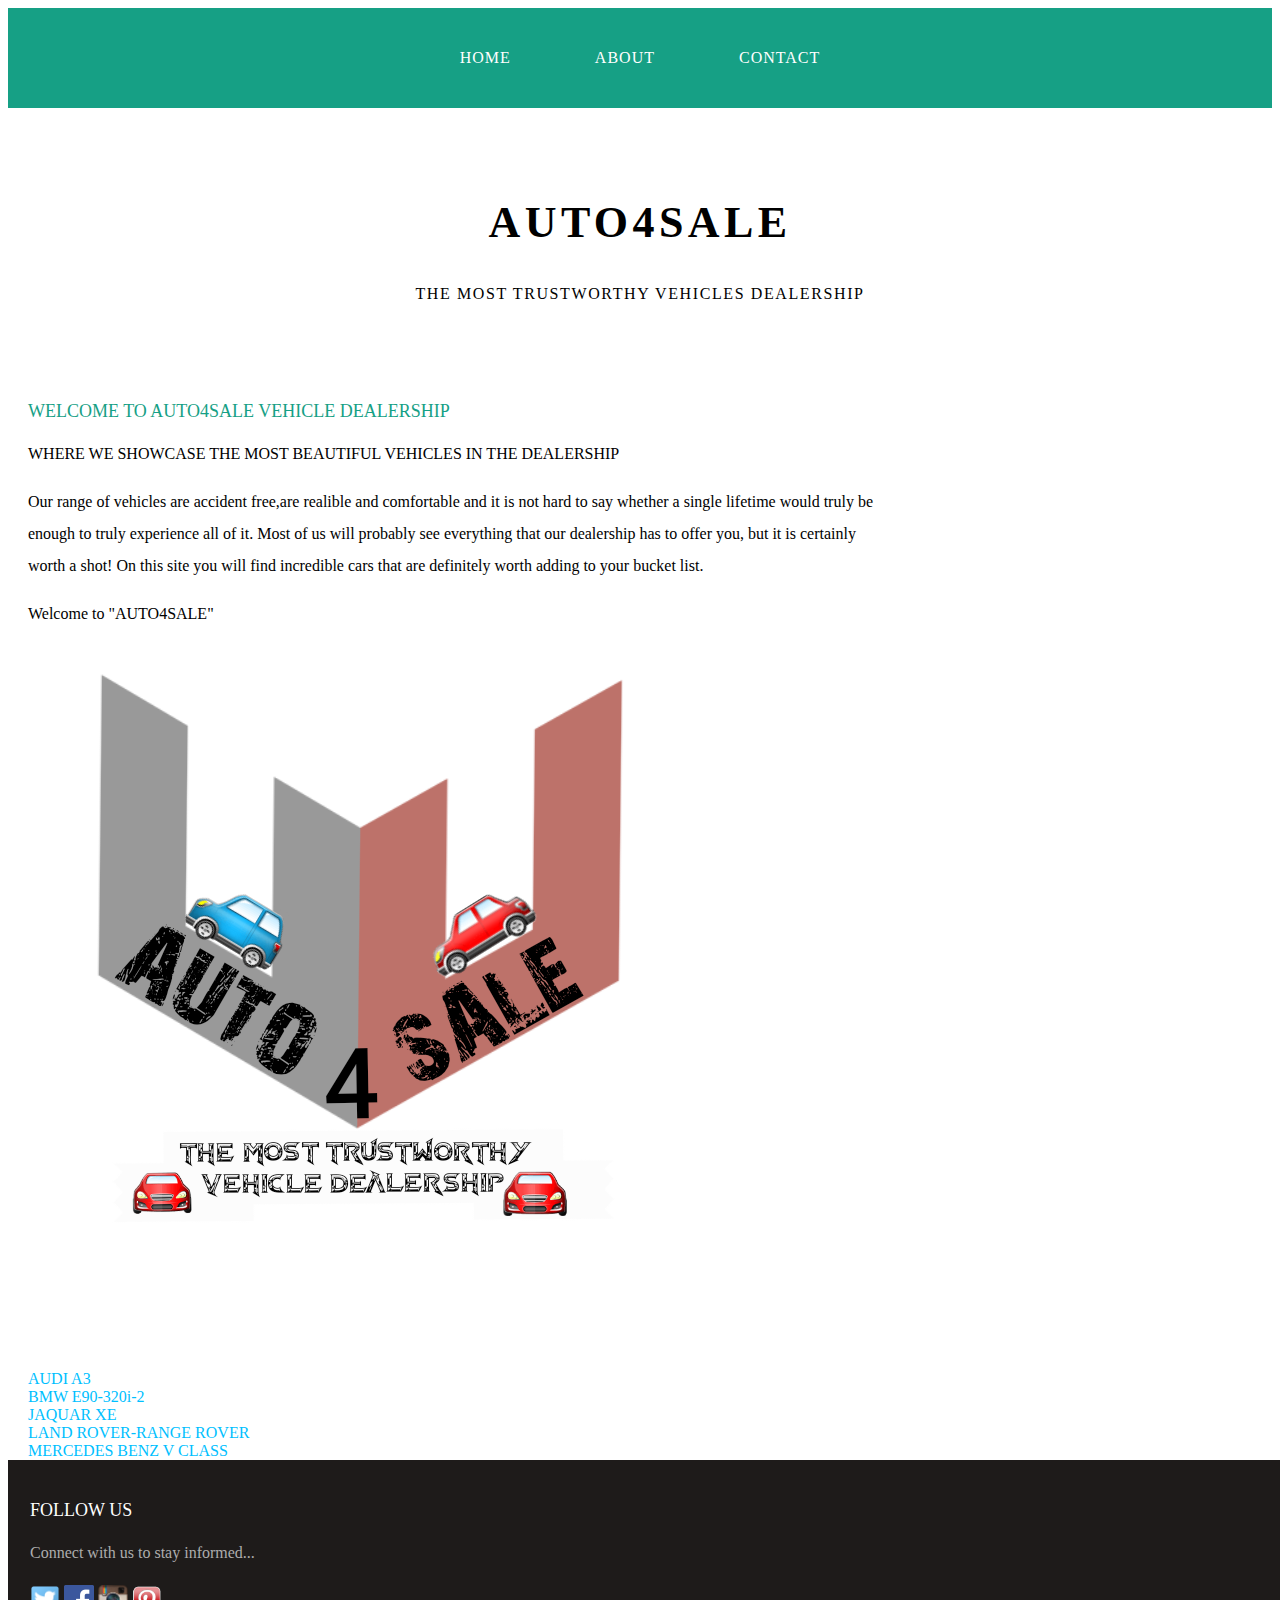
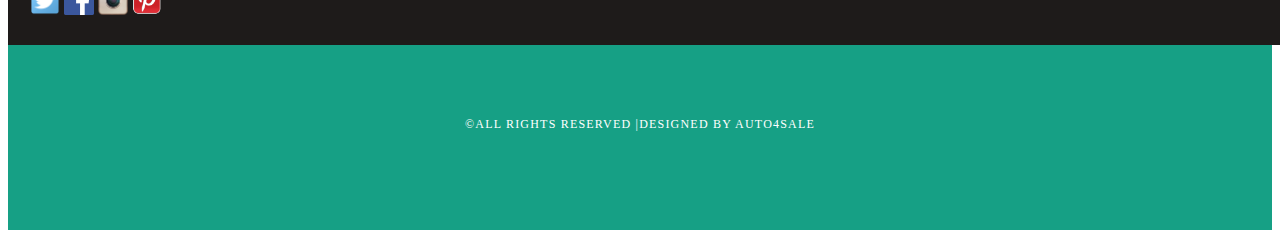
<file: index.html>
<!DOCTYPE html>
<html>
    <head>
        <title> AUTO4SALE</title>
    <link rel="stylesheet" href="style.css">
    </head>
    
    <body>
        
        
      <div id="menu">
          <ul>
            <li><a href="index.html">Home</a></li>
            <li><a href="about.html">About</a></li> 
            <li><a href="contact.html">Contact</a></li> 
          </ul>
        </div>
        
        <div id="header">
             <h1>AUTO4SALE</h1>
             <p>THE MOST TRUSTWORTHY VEHICLES DEALERSHIP </p>
        
        </div>
        
        <div id="page">
            <div id="content">
                <h2>Welcome to AUTO4SALE VEHICLE DEALERSHIP</h2>
                <p>WHERE WE SHOWCASE THE MOST BEAUTIFUL VEHICLES IN THE DEALERSHIP</p>
                <p>Our range of vehicles are accident free,are realible and comfortable and it is  not hard to say whether a single lifetime would truly be enough to truly experience all of it. Most of us will probably  see everything that our dealership has to offer you, but it is certainly worth a shot! On this site you will find incredible cars  that are definitely worth adding to your bucket list.</p> 
                
                <p>Welcome to "AUTO4SALE"</p>
            </div>
            
            <div id="content">
                <ul class="styled">
                    
                    
                   <div id="LOGO">
                <a href="index.html"><img src="images/LOGO/AUTO4SALE%20LOGO.png"/></a>
            </div>
                    <div id="List of Cars ">
                    
                     <div id="audi a3-label" class="label-box">
                     <a href="audi a3.html">AUDI A3</a>
                </div>
                       
                 <div id="bmw- E90-320i-label" class="label-box">
                      <a href="bmw-E90-320i-2.html">BMW E90-320i-2</a>   
                 </div> 
                      <div id="JAQUAR-XE-label" class="label-box">
                      <a href="jaquar-XE.html">JAQUAR XE</a>
                    </div>
                       
                 <div id="landrover-rangerover-label" class="label-box">
                      <a href="landrover-rangerover.html">LAND ROVER-RANGE ROVER</a>   
                 </div> 
                     <div id="mercedes-benz-v-class-label" class="label-box">
                      <a href="mercedez-benz-v-class.html">MERCEDES BENZ V CLASS</a>   
                 </div>
                   </div>
                        
                
                </ul>
                
            </div>
        </div>
        <div id="footer">
            <div id="box1">
                <h2>Follow Us</h2>
                <p>Connect with us to stay informed...</p>
                <a href="#"><img src="images/twitter.png" height="30"/></a>
                <a href="#"><img src="images/facebook.png" height="30"/></a>
                <a href="#"><img src="images/instagram.png" height="30"/></a>
                <a href="#"><img src="images/pinterest.png" height="30"/></a>
            </div>
        
        </div>
        <div id="copyright">
            <p>&copy;All Rights Reserved |Designed by Auto4Sale</p>
        </div>
    
    </body>
</html>
</file>
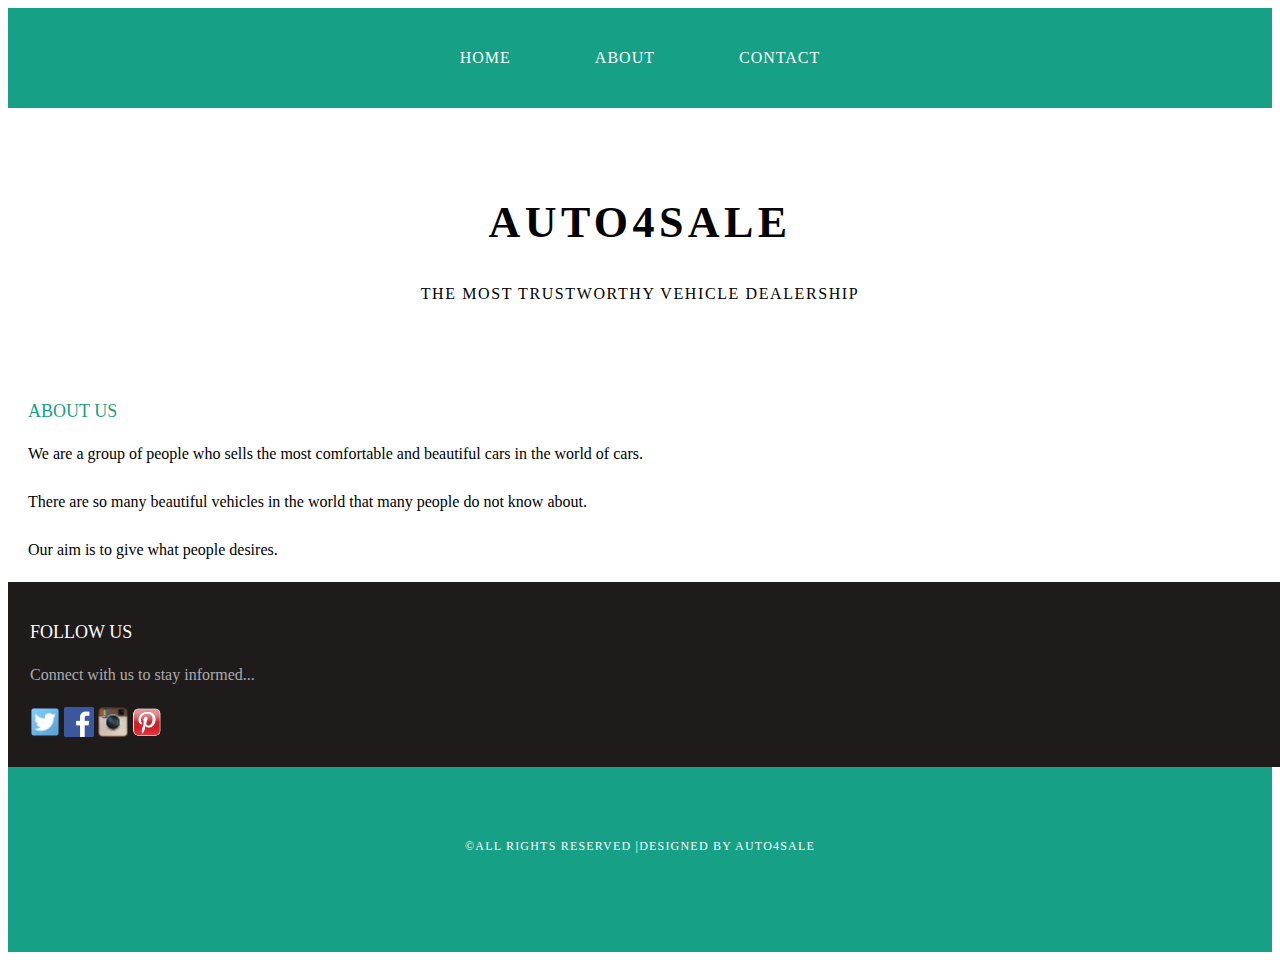
<file: about.html>
<!DOCTYPE html>
<html>
<head>
    <title> AUTO4SALE</title>
    <link rel="stylesheet" href="style.css">
    </head>
    
    <body>
      <div id="menu">
          <ul>
            <li><a href="index.html">Home</a></li>
            <li><a href="about.html">About</a></li> 
            <li><a href="contact.html">Contact</a></li> 
          </ul>
        </div>
        
        <div id="header">
            <h1>AUTO4SALE</h1>
        <p>THE MOST TRUSTWORTHY VEHICLE DEALERSHIP</p>
        
    </div>
        
        <div id="page">
            <div id="content">
                <h2>About Us</h2>
                <p>We are a group of people who sells the most comfortable and beautiful cars  in the world of cars.</p>
                <p>There are so many beautiful vehicles in the world that many people do not know about. </p>
                <p>Our aim is to give what people desires.</p>
            
            </div>
           
        </div>
        <div id="footer">
               <div id="box1">
                <h2>Follow Us</h2>
                <p>Connect with us to stay informed...</p>
                <a href="#"><img src="images/twitter.png" height="30"/></a>
                <a href="#"><img src="images/facebook.png" height="30"/></a>
                <a href="#"><img src="images/instagram.png" height="30"/></a>
                <a href="#"><img src="images/pinterest.png" height="30"/></a>
            </div>
        
        </div>
        <div id="copyright">
            <p>&copy;All Rights Reserved |Designed by Auto4Sale</p>
        </div>
        
    </body>
</html>
</file>
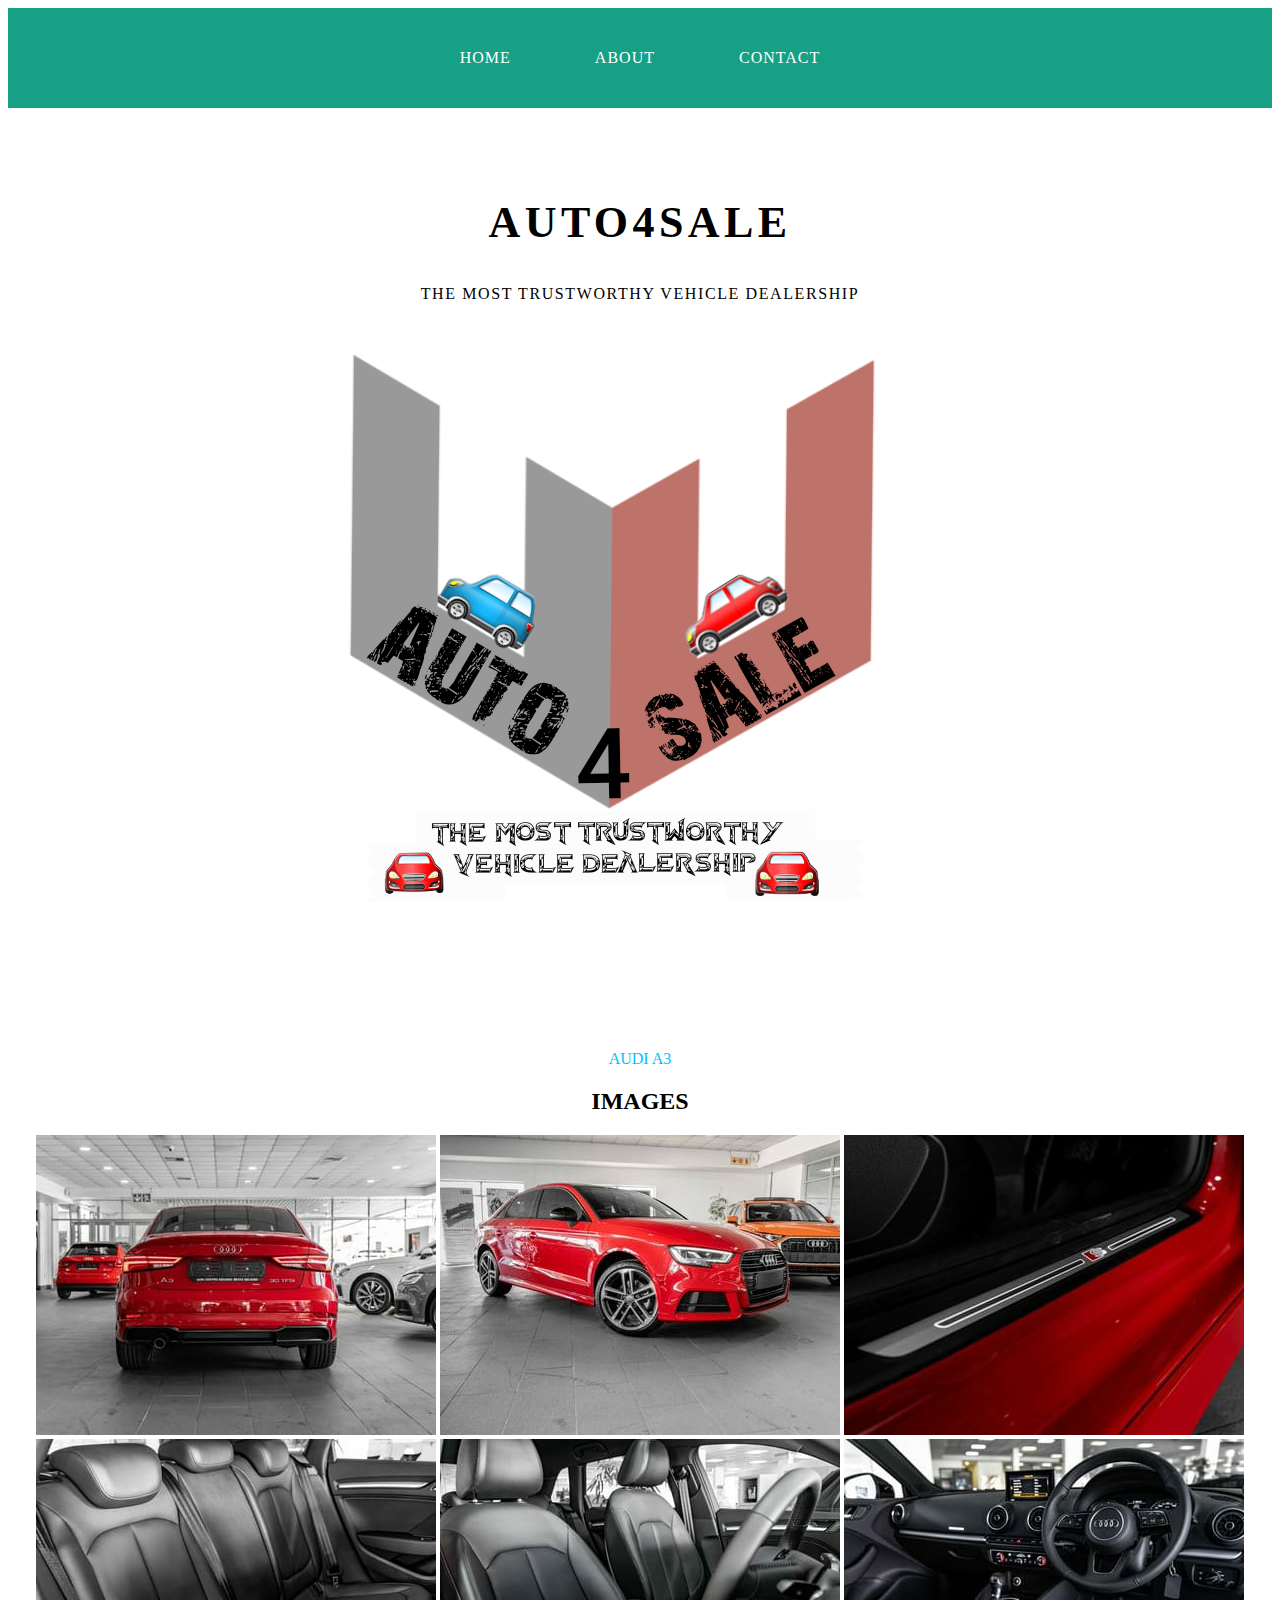
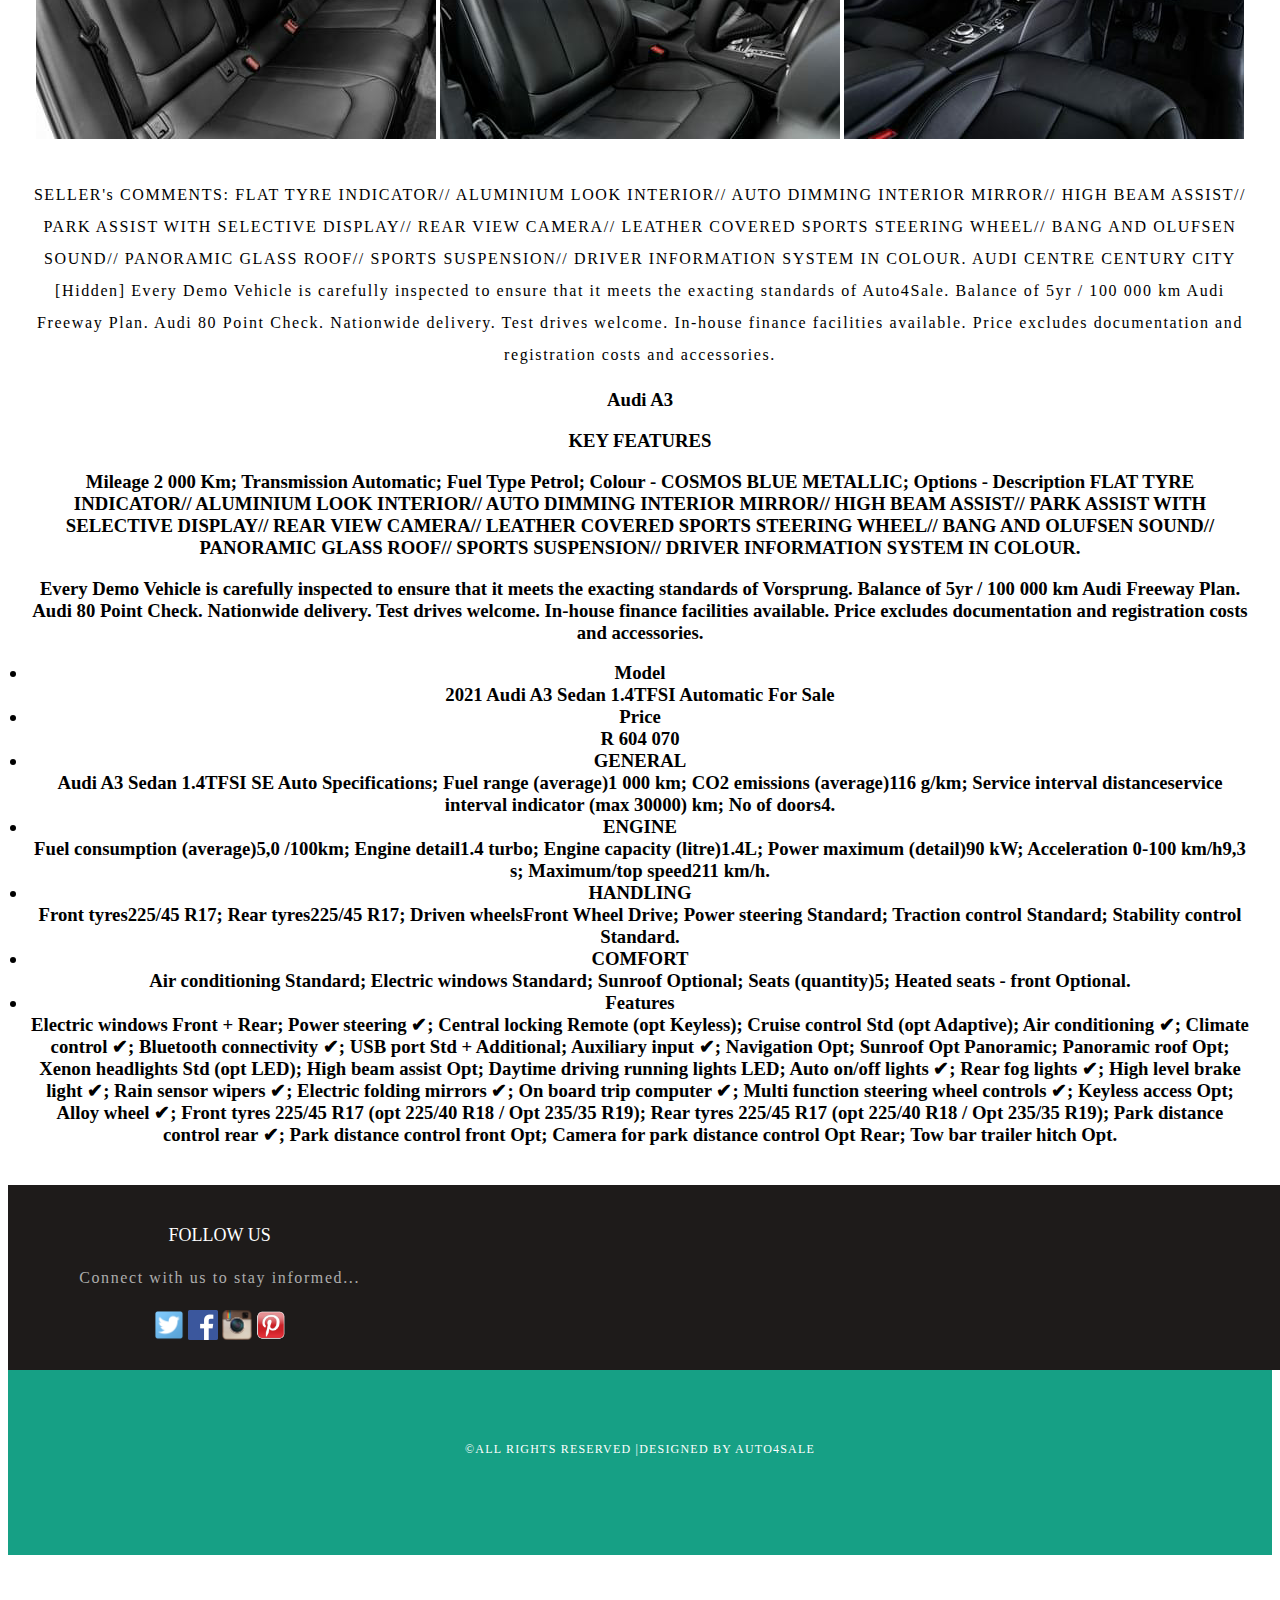
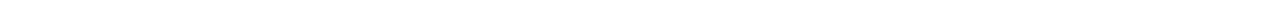
<file: audi a3.html>
<!DOCTYPE html>
<html>
<head>
    <title>Auto4Sale</title>
    <link rel="stylesheet" href="style.css">
    </head>
    
    <body>
        
        <div id="menu">
            <ul>
                <li><a href="index.html">Home</a></li>
                <li><a href="about.html">About</a></li> 
                <li><a href="contact.html">Contact</a></li> 
            </ul>
        </div>
        
        <div id="header">
            <h1>AUTO4SALE</h1>
            <p>THE MOST TRUSTWORTHY VEHICLE DEALERSHIP</p>
            
                              <div id="container"> 
                                  <a href="index.html"><img src="images/LOGO/AUTO4SALE%20LOGO.png" id="index"></a>
                                  <div id="audi a3-label" class="label-box">
                                  <a href="audi%20a3.html">AUDI A3</a>
                              </div>
                                  
                                  <div class="images">
                                       <h2>IMAGES</h2>
                                       <img src="images/Audi%20A3%2001.png" width="400" height="300">
                                      <img src="images/Audi%20A3%2003.png" width="400" height="300">
                                      <img src="images/Audi%20A3%2004.png" width="400" height="300">
                                      <img src="images/Audi%20A3%2006.png" width="400" height="300">
                                      <img src="images/Audi%20A3%2007.png" width="400" height="300">
                                     <img src="images/Audi%20A3%2009.png" width="400" height="300">
                                  
                                  </div>
                                    <div id="page">
                                    <p class="intro">
                                <p>SELLER's COMMENTS:
                                FLAT TYRE INDICATOR// ALUMINIUM LOOK INTERIOR// AUTO DIMMING INTERIOR MIRROR// HIGH BEAM ASSIST// PARK ASSIST WITH SELECTIVE DISPLAY// REAR VIEW CAMERA// LEATHER COVERED SPORTS STEERING WHEEL// BANG AND OLUFSEN SOUND// PANORAMIC GLASS ROOF// SPORTS SUSPENSION// DRIVER INFORMATION SYSTEM IN COLOUR. AUDI CENTRE CENTURY CITY [Hidden] Every Demo Vehicle is carefully inspected to ensure that it meets the exacting standards of Auto4Sale. Balance of 5yr / 100 000 km Audi Freeway Plan. Audi 80 Point Check. Nationwide delivery. Test drives welcome. In-house finance facilities available. Price excludes documentation and registration costs and accessories.</p>
                            
                                        <h3  style="font-family:verdana;">Audi A3 </h3>
                                        <h3  style="font-family:verdana;">KEY FEATURES </h3>
                                        <h3>Mileage	2 000 Km;	Transmission	Automatic; Fuel Type	Petrol;
                                            Colour - COSMOS BLUE METALLIC;
                                            Options	-
                                            Description
                                            FLAT TYRE INDICATOR//
                                            ALUMINIUM LOOK INTERIOR//
                                           AUTO DIMMING INTERIOR MIRROR//
                                           HIGH BEAM ASSIST//
                                           PARK ASSIST WITH SELECTIVE DISPLAY//
                                          REAR VIEW CAMERA//
                                          LEATHER COVERED SPORTS STEERING WHEEL//
                                          BANG AND OLUFSEN SOUND//
                                          PANORAMIC GLASS ROOF//
                                         SPORTS SUSPENSION//
                                        DRIVER INFORMATION SYSTEM IN COLOUR.</h3>
                                        <h3>Every Demo Vehicle is carefully inspected to ensure that it meets the exacting standards of Vorsprung. Balance of 5yr / 100 000 km Audi Freeway Plan. Audi 80 Point Check. Nationwide delivery. Test drives welcome. In-house finance facilities available. Price excludes documentation and registration costs and accessories.</h3>
                                              
                                              <h3>
                                                  <lu>
                                                      <li>Model</li>2021 Audi A3 Sedan 1.4TFSI Automatic For Sale 
                                                      <li>Price</li>R 604 070
                                                      
                                                      <li>GENERAL</li>
                                                      Audi A3 Sedan 1.4TFSI SE Auto Specifications;
                                                      Fuel range (average)1 000 km;
                                                      CO2 emissions (average)116 g/km;
                                                      Service interval distanceservice interval indicator (max 30000) km;
                                                      No of doors4.
                        
                                                      <li>ENGINE</li> 
                                                      Fuel consumption (average)5,0 /100km;
                                                      Engine detail1.4 turbo;
                                                      Engine capacity (litre)1.4L;
                                                      Power maximum (detail)90 kW;
                                                      Acceleration 0-100 km/h9,3 s;
                                                      Maximum/top speed211 km/h.
                        
                                                      <li>HANDLING</li>
                                                      Front tyres225/45 R17;
                                                      Rear tyres225/45 R17;
                                                      Driven wheelsFront Wheel Drive;
                                                      Power steering Standard;
                                                      Traction control Standard;
                                                      Stability control Standard.
                        
                                                      <li> COMFORT</li>
                                                      Air conditioning Standard;
                                                      Electric windows Standard;
                                                      Sunroof Optional;
                                                      Seats (quantity)5;
                                                      Heated seats - front Optional.
                                                      
                                                      <li> Features</li>
Electric windows	Front + Rear;
Power steering	✔;
Central locking	Remote (opt Keyless);
Cruise control	Std (opt Adaptive);
Air conditioning	✔;
Climate control	✔;
Bluetooth connectivity	✔;
USB port	Std + Additional;
Auxiliary input	✔;
Navigation	Opt;
Sunroof	Opt Panoramic;
Panoramic roof	Opt;
Xenon headlights	Std (opt LED);
High beam assist	Opt;
Daytime driving running lights	LED;
Auto on/off lights	✔;
Rear fog lights	✔;
High level brake light	✔;
Rain sensor wipers	✔;
Electric folding mirrors	✔;
On board trip computer	✔;
Multi function steering wheel controls	✔;
Keyless access	Opt;
Alloy wheel	✔;
Front tyres	225/45 R17 (opt 225/40 R18 / Opt 235/35 R19);
Rear tyres	225/45 R17 (opt 225/40 R18 / Opt 235/35 R19);
Park distance control rear	✔;
Park distance control front	Opt;
Camera for park distance control	Opt Rear;
Tow bar trailer hitch	Opt.
                                                  </lu>
                                              </h3>
                                  </div>
                                  
                                  <div id="footer">
                                      <div id="box1">
                                          <h2>Follow Us</h2>
                                          <p>Connect with us to stay informed...</p>
                                          <a href="#"><img src="images/twitter.png" height="30"/></a>
                                          <a href="#"><img src="images/facebook.png" height="30"/></a>
                                          <a href="#"><img src="images/instagram.png" height="30"/></a>
                                          <a href="#"><img src="images/pinterest.png" height="30"/></a>
                                      </div>
                                  </div>
                                  <div id="copyright">
                                      <p> &copy;All Rights Reserved |Designed by Auto4Sale</p>
                                  </div>
            </div>
        </div>
    </body>
</html>
</file>
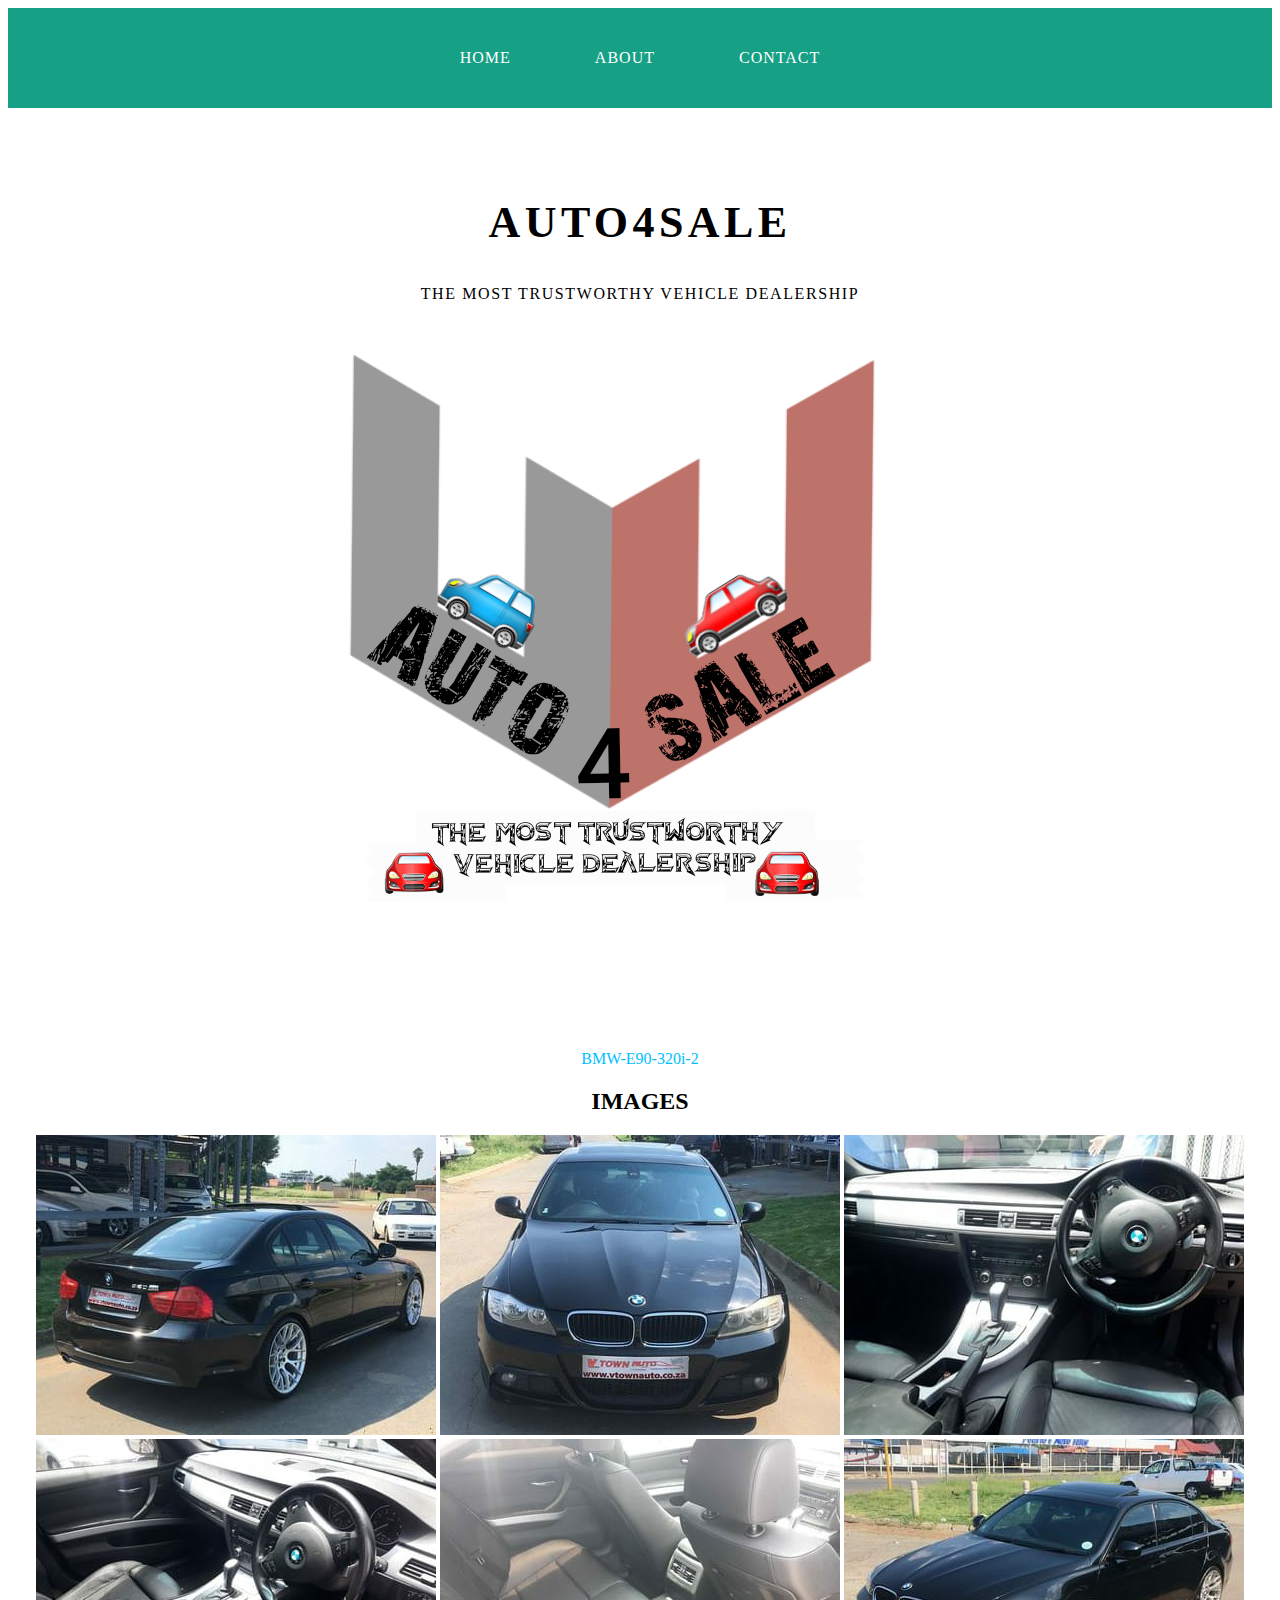
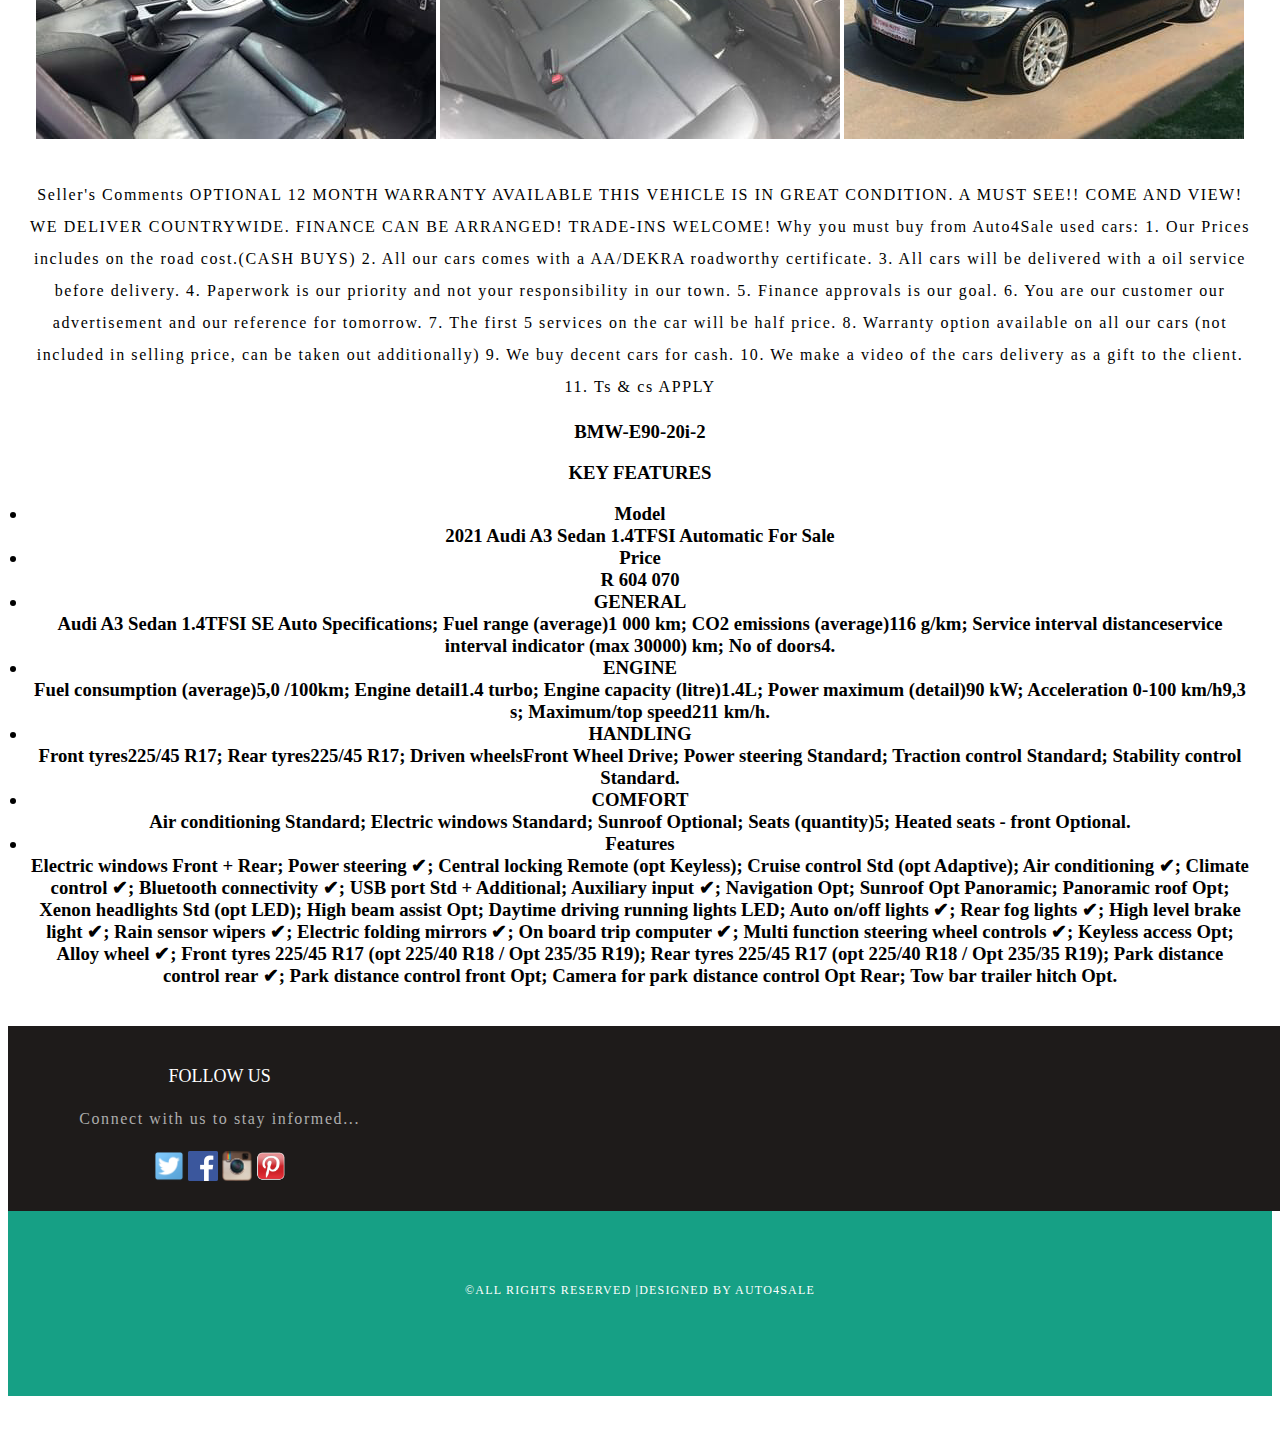
<file: bmw-E90-320i-2.html>
<!DOCTYPE html>
<html>
<head>
    <title>Auto4Sale</title>
    <link rel="stylesheet" href="style.css">
    </head>
    
    <body>
        
        <div id="menu">
            <ul>
                <li><a href="index.html">Home</a></li>
                <li><a href="about.html">About</a></li> 
                <li><a href="contact.html">Contact</a></li> 
            </ul>
        </div>
        
        <div id="header">
            <h1>AUTO4SALE</h1>
            <p>THE MOST TRUSTWORTHY VEHICLE DEALERSHIP</p>
            
                              <div id="container"> 
                              <a href="index.html"><img src="images/LOGO/AUTO4SALE%20LOGO.png" id="index"></a>
                              <div id="bmw-E90-320i-2-label" class="label-box">
                                   <a href="bmw-E90-320i-2.html">BMW-E90-320i-2</a>
                              </div>
                                   <div class="images">
                                   <h2>IMAGES</h2>
                                       <img src="images/BMW%20E90%20320i%2001.png" width="400" height="300">
                                        <img src="images/BMW%20E90%20320i%2002.png" width="400" height="300">
                                        <img src="images/BMW%20E90%20320i%2003.png" width="400" height="300">
                                        <img src="images/BMW%20E90%20320i%2004.png" width="400" height="300">
                                        <img src="images/BMW%20E90%20320i%2005.png" width="400" height="300">
                                        <img src="images/BMW%20E90%20320i%2006.png" width="400" height="300">
                    
                                      </div>
                        
                                          <div id="page">
                                               <p class="intro">
                                               <p>Seller's Comments
                            OPTIONAL 12 MONTH WARRANTY AVAILABLE THIS VEHICLE IS IN GREAT CONDITION. A MUST SEE!! COME AND VIEW! WE DELIVER COUNTRYWIDE. FINANCE CAN BE ARRANGED! TRADE-INS WELCOME! Why you must buy from Auto4Sale used cars: 1. Our Prices includes on the road cost.(CASH BUYS) 2. All our cars comes with a AA/DEKRA roadworthy certificate. 3. All cars will be delivered with a oil service before delivery. 4. Paperwork is our priority and not your responsibility in our town. 5. Finance approvals is our goal. 6. You are our customer our advertisement and our reference for tomorrow. 7. The first 5 services on the car will be half price. 8. Warranty option available on all our cars (not included in selling price, can be taken out additionally) 9. We buy decent cars for cash. 10. We make a video of the cars delivery as a gift to the client. 11. Ts & cs APPLY </p>
                            
                                                <h3  style="font-family:verdana;">BMW-E90-20i-2 </h3>
                                                 <h3  style="font-family:verdana;">KEY FEATURES </h3>
                                                    <h3>
                                                  <lu>
                                                      <li>Model</li>2021 Audi A3 Sedan 1.4TFSI Automatic For Sale 
                                                      <li>Price</li>R 604 070
                                                      
                                                      <li>GENERAL</li>
                                                      Audi A3 Sedan 1.4TFSI SE Auto Specifications;
                                                      Fuel range (average)1 000 km;
                                                      CO2 emissions (average)116 g/km;
                                                      Service interval distanceservice interval indicator (max 30000) km;
                                                      No of doors4.
                        
                                                      <li>ENGINE</li> 
                                                      Fuel consumption (average)5,0 /100km;
                                                      Engine detail1.4 turbo;
                                                      Engine capacity (litre)1.4L;
                                                      Power maximum (detail)90 kW;
                                                      Acceleration 0-100 km/h9,3 s;
                                                      Maximum/top speed211 km/h.
                        
                                                      <li>HANDLING</li>
                                                      Front tyres225/45 R17;
                                                      Rear tyres225/45 R17;
                                                      Driven wheelsFront Wheel Drive;
                                                      Power steering Standard;
                                                      Traction control Standard;
                                                      Stability control Standard.
                        
                                                      <li> COMFORT</li>
                                                      Air conditioning Standard;
                                                      Electric windows Standard;
                                                      Sunroof Optional;
                                                      Seats (quantity)5;
                                                      Heated seats - front Optional.
                                                      
                                                      <li> Features</li>
                                                         Electric windows	Front + Rear;
                                                         Power steering	✔;
                                                        Central locking	Remote (opt Keyless);
                                                        Cruise control	Std (opt Adaptive);
                                                        Air conditioning	✔;
                                                        Climate control	✔;
                                                        Bluetooth connectivity	✔;
                                                        USB port	Std + Additional;
                                                        Auxiliary input	✔;
                                                        Navigation	Opt;
                                                        Sunroof	Opt Panoramic;
                                                        Panoramic roof	Opt;
                                                        Xenon headlights	Std (opt LED);
                                                        High beam assist	Opt;
                                                        Daytime driving running lights	LED;
                                                        Auto on/off lights	✔;
                                                        Rear fog lights	✔;
                                                        High level brake light	✔;
                                                       Rain sensor wipers	✔;
                                                       Electric folding mirrors	✔;
                                                       On board trip computer	✔;
                                                       Multi function steering wheel controls	✔;
                                                       Keyless access	Opt;
                                                      Alloy wheel	✔;
                                                      Front tyres	225/45 R17 (opt 225/40 R18 / Opt 235/35 R19);
                                                      Rear tyres	225/45 R17 (opt 225/40 R18 / Opt 235/35 R19);
                                                      Park distance control rear	✔;
                                                     Park distance control front	Opt;
                                                    Camera for park distance control	Opt Rear;
                                                    Tow bar trailer hitch	Opt.
                                                  </lu>
                                              </h3>

                        </div>
                                  
                                  <div id="footer">
                                      <div id="box1">
                                          <h2>Follow Us</h2>
                                          <p>Connect with us to stay informed...</p>
                                          <a href="#"><img src="images/twitter.png" height="30"/></a>
                                          <a href="#"><img src="images/facebook.png" height="30"/></a>
                                          <a href="#"><img src="images/instagram.png" height="30"/></a>
                                          <a href="#"><img src="images/pinterest.png" height="30"/></a>
                                      </div>
                                  </div>
                                  <div id="copyright">
                                      <p> &copy;All Rights Reserved |Designed by Auto4Sale</p>
                                  </div>
            </div>
        </div>
    </body>
</html>
</file>
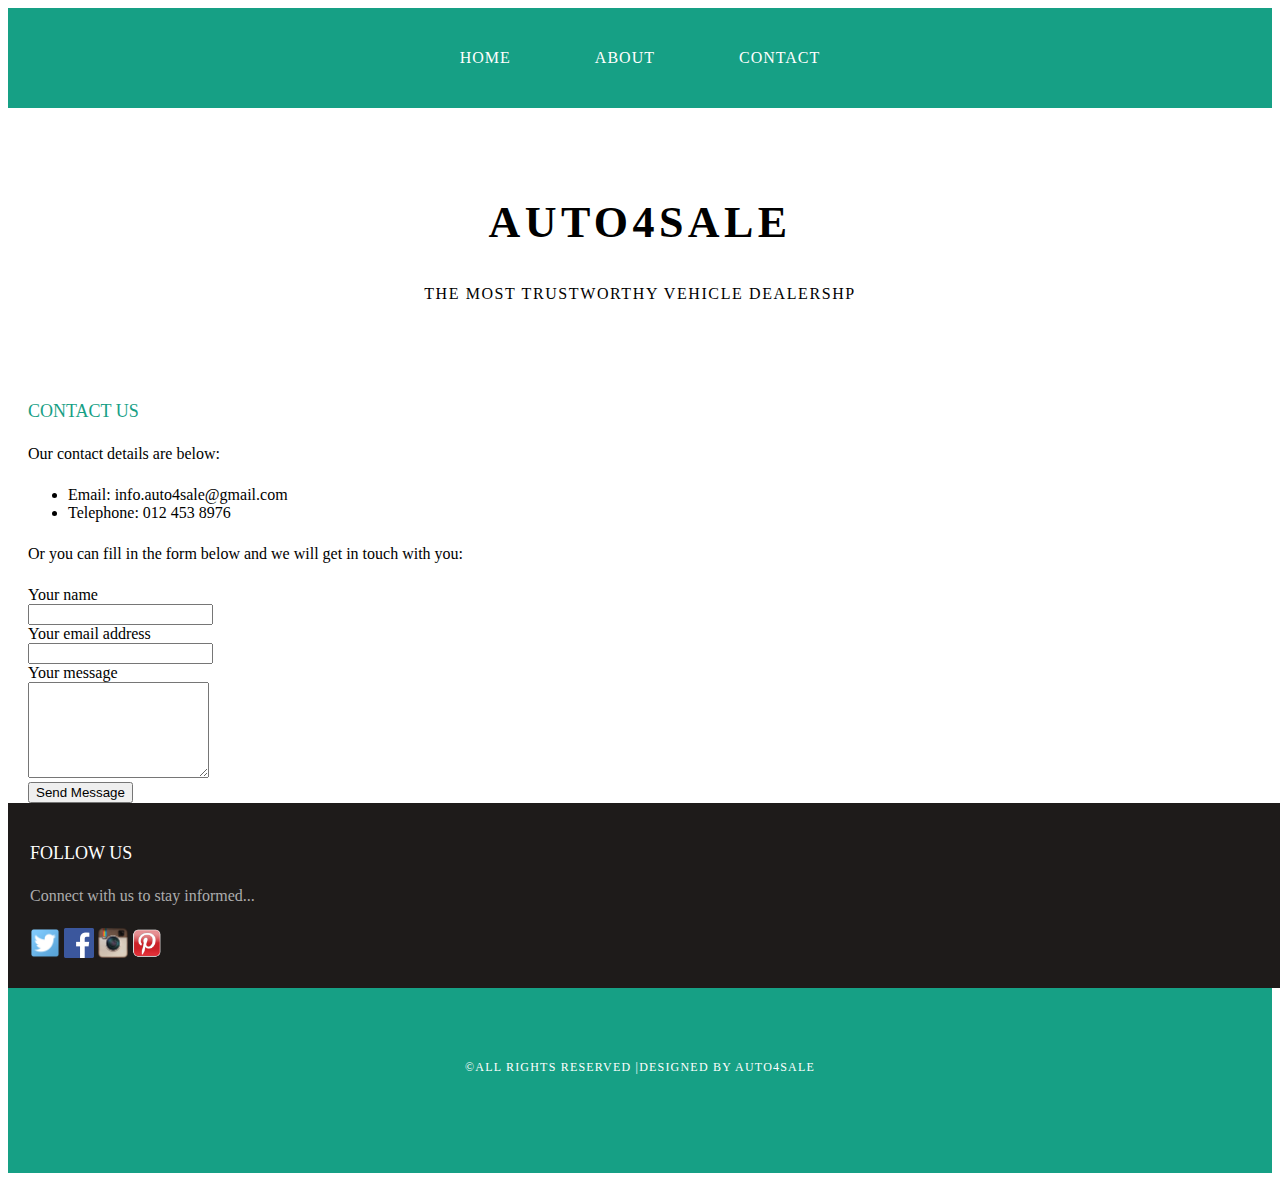
<file: contact.html>
<!DOCTYPE html>
<html>
<head>
    <title> Auto4Sale</title>
    <link rel="stylesheet" href="style.css">
    </head>
    
    <body>
      <div id="menu">
          <ul>
            <li><a href="index.html">Home</a></li>
            <li><a href="about.html">About</a></li> 
             <li><a href="contact.html">Contact</a></li> 
          </ul>
        </div>
        
        <div id="header">
             <h1>AUTO4SALE</h1>
             <p>THE MOST TRUSTWORTHY VEHICLE DEALERSHP</p>
        
        </div>
        
        <div id="page">
            <div id="content">
                <h2>Contact Us</h2>
                <p>Our contact details are below:</p>
                <ul class="style1">
                <li>Email: info.auto4sale@gmail.com</li>
                <li>Telephone: 012 453 8976</li>
                </ul>
              <p>Or you can fill in the form below and we will get in touch with you:</p>
                
                
             <form id="fcf-form-id" class="fcf-form-class" method="post" action="contact-form-process.php">
        
         <div class="fcf-form-group">
            <label for="Name" class="fcf-label">Your name</label>
            <div class="fcf-input-group">
                <input type="text" id="Name" name="Name" class="fcf-form-control" required>
            </div>
         </div>

        <div class="fcf-form-group">
            <label for="Email" class="fcf-label">Your email address</label>
            <div class="fcf-input-group">
                <input type="email" id="Email" name="Email" class="fcf-form-control" required>
            </div>
        </div>

        <div class="fcf-form-group">
            <label for="Message" class="fcf-label">Your message</label>
            <div class="fcf-input-group">
                <textarea id="Message" name="Message" class="fcf-form-control" rows="6" maxlength="3000" required></textarea>
            </div>
        </div>

        <div class="fcf-form-group">
            <button type="submit" id="fcf-button" class="fcf-btn fcf-btn-primary fcf-btn-lg fcf-btn-block">Send Message</button>
        </div>

      </form>
            
        </div>
            
        </div>
        <div id="footer">
            <div id="box3">
                <h2>Follow Us</h2>
                <p>Connect with us to stay informed...</p>
                <a href="#"><img src="images/twitter.png" height="30"/></a>
                <a href="#"><img src="images/facebook.png" height="30"/></a>
                <a href="#"><img src="images/instagram.png" height="30"/></a>
                <a href="#"><img src="images/pinterest.png" height="30"/></a>
            </div>
        
        </div>
        <div id="copyright">
            <p>&copy;All Rights Reserved |Designed by Auto4Sale</p>
        </div>
        
    </body>
</html>
</file>
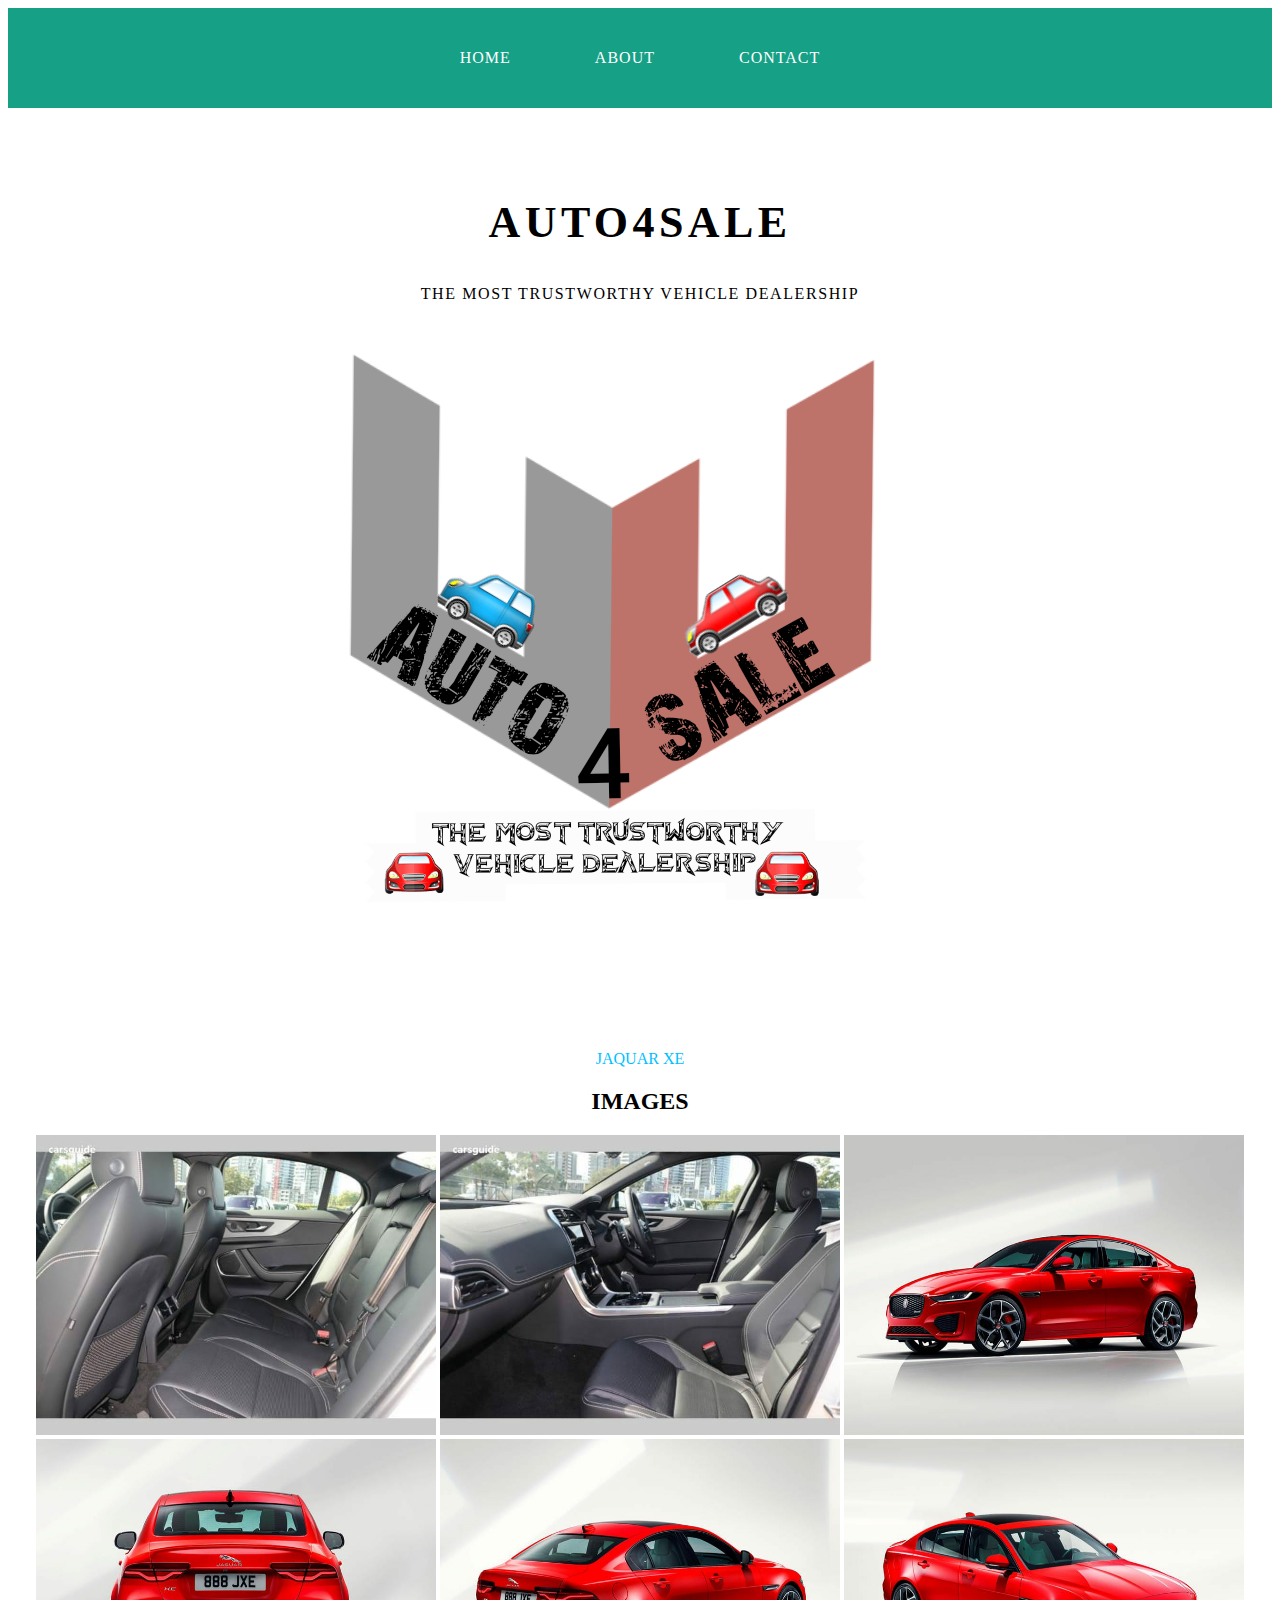
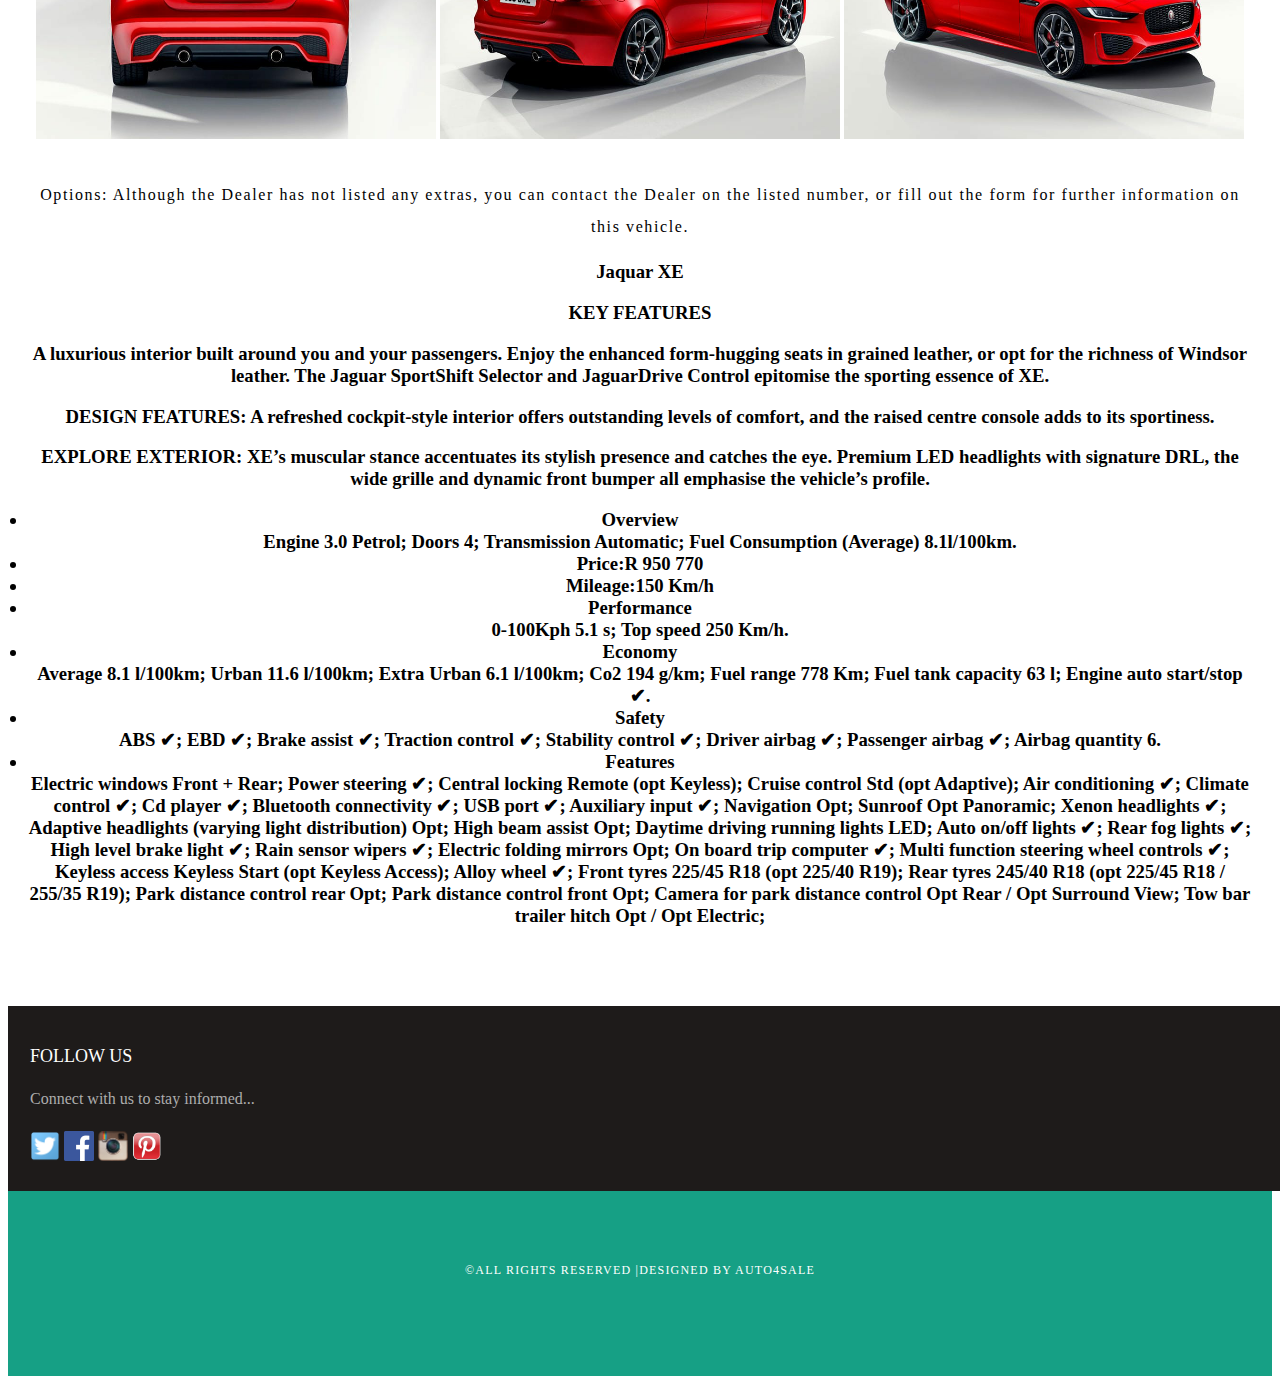
<file: jaquar-XE.html>
<!DOCTYPE html>
<html>
<head>
    <title>Auto4Sale</title>
    <link rel="stylesheet" href="style.css">
    </head>
    
    <body>
      <div id="menu">
          <ul>
            <li><a href="index.html">Home</a></li>
            <li><a href="about.html">About</a></li> 
             <li><a href="contact.html">Contact</a></li> 
          </ul>
        </div>
        
        <div id="header">
             <h1>AUTO4SALE</h1>
             <p>THE MOST TRUSTWORTHY VEHICLE DEALERSHIP</p>
        <div id="container">
             <a href="index.html"><img src="images/LOGO/AUTO4SALE%20LOGO.png" id="index"></a> 
        </div>
            
            <div id="jaquar xe-label" class="label-box">
                <a href="jaquar-XE.html">JAQUAR XE</a>
            </div>
            
                    <div class="images">
                        <h2>IMAGES</h2>
                         <img src="images/Jaquar%20XE%2001.png" width="400" height="300">
                        <img src="images/Jaquar%20XE%2002.png" width="400" height="300">
                        <img src="images/Jaquar%20XE%2004.png"width="400" height="300" >
                        <img src="images/Jaquar%20XE%2007.png" width="400" height="300">
                        <img src="images/Jaquar%20XE%2008.png" width="400" height="300">
                        <img src="images/Jaquar%20XE%2009.png"width="400" height="300" >
                               
                  </div>
                       <div id="page">
                        <p class="intro">
                        <p>Options: Although the Dealer has not listed any extras, you can contact the Dealer on the listed number, or fill out the form for further information on this vehicle.</p>
                    <h3  style="font-family:verdana;">Jaquar XE </h3>
                    <h3  style="font-family:verdana;">KEY FEATURES </h3>
                    <h3>A luxurious interior built around you and your passengers. Enjoy the enhanced form-hugging seats in grained leather, or opt for the richness of Windsor leather. The Jaguar SportShift Selector and JaguarDrive Control epitomise the sporting essence of XE.</h3>
                    <h3> DESIGN FEATURES: A refreshed cockpit-style interior offers outstanding levels of comfort, and the raised centre console adds to its sportiness.</h3>
                    <h3> EXPLORE EXTERIOR: XE’s muscular stance accentuates its stylish presence and catches the eye. Premium LED headlights with signature DRL, the wide grille and dynamic front bumper all emphasise the vehicle’s profile.</h3>
                                                 
                                              <h3>       
                                            <lu>
                                                <li>Overview</li>Engine 3.0 Petrol;
                                                          Doors	4;
                                                          Transmission	Automatic;
                                                          Fuel Consumption (Average) 8.1l/100km.
                                                 
                                                <li> Price:R 950 770</li>
                                                 
                                                <li>Mileage:150 Km/h</li>
                                                 
                                                <li> Performance</li>0-100Kph	5.1 s;
                                                             Top speed	250 Km/h.
                                                 
                                                <li>Economy</li>Average 8.1 l/100km;
                                                         Urban	11.6 l/100km;
                                                         Extra Urban	6.1 l/100km;
                                                         Co2	194 g/km;
                                                         Fuel range	778 Km;
                                                         Fuel tank capacity	63 l;
                                                         Engine auto start/stop	✔.
                                                 
                                                <li> Safety </li>
                                                ABS	✔;
                                                EBD	✔;
                                                Brake assist	✔;
                                                Traction control	✔;
                                                Stability control	✔;
                                                Driver airbag	✔;
                                                Passenger airbag	✔;
                                                Airbag quantity 6.
                                               
                                                <li>Features</li> 
                                                Electric windows	Front + Rear;
                                                Power steering	✔;
                                                Central locking	Remote (opt Keyless);
                                                Cruise control	Std (opt Adaptive);
                                                Air conditioning	✔;
                                                Climate control	✔;
                                                Cd player	✔;
                                                Bluetooth connectivity	✔;
                                                USB port	✔;
                                                Auxiliary input	✔;
                                                Navigation	Opt;
                                                Sunroof	Opt Panoramic;
                                                Xenon headlights	✔;
                                                Adaptive headlights (varying light distribution) Opt;
                                                High beam assist Opt;
                                                Daytime driving running lights	LED;
                                                Auto on/off lights	✔;
                                                Rear fog lights	✔;
                                                High level brake light	✔;
                                                Rain sensor wipers	✔;
                                                Electric folding mirrors	Opt;
                                                On board trip computer	✔;
                                                Multi function steering wheel controls	✔;
                                                Keyless access	Keyless Start (opt Keyless Access);
                                                Alloy wheel	✔;
                                                Front tyres	225/45 R18 (opt 225/40 R19);
                                                Rear tyres	245/40 R18 (opt 225/45 R18 / 255/35 R19);
                                                Park distance control rear	Opt;
                                                Park distance control front	Opt;
                                                Camera for park distance control	Opt Rear / Opt Surround View;
                                                Tow bar trailer hitch	Opt / Opt Electric;
                                                  </lu>
                             </h3>
            </div>
        </div>
      
    <div id="footer">
            <div id="box1">
                <h2>Follow Us</h2>
                <p>Connect with us to stay informed...</p>
                <a href="#"><img src="images/twitter.png" height="30"/></a>
                <a href="#"><img src="images/facebook.png" height="30"/></a>
                <a href="#"><img src="images/instagram.png" height="30"/></a>
                <a href="#"><img src="images/pinterest.png" height="30"/></a>
            </div>
        
        </div>
        <div id="copyright">
            <p>&copy;All Rights Reserved |Designed by Auto4Sale</p>
        </div>
        
    </body>
</html>
</file>
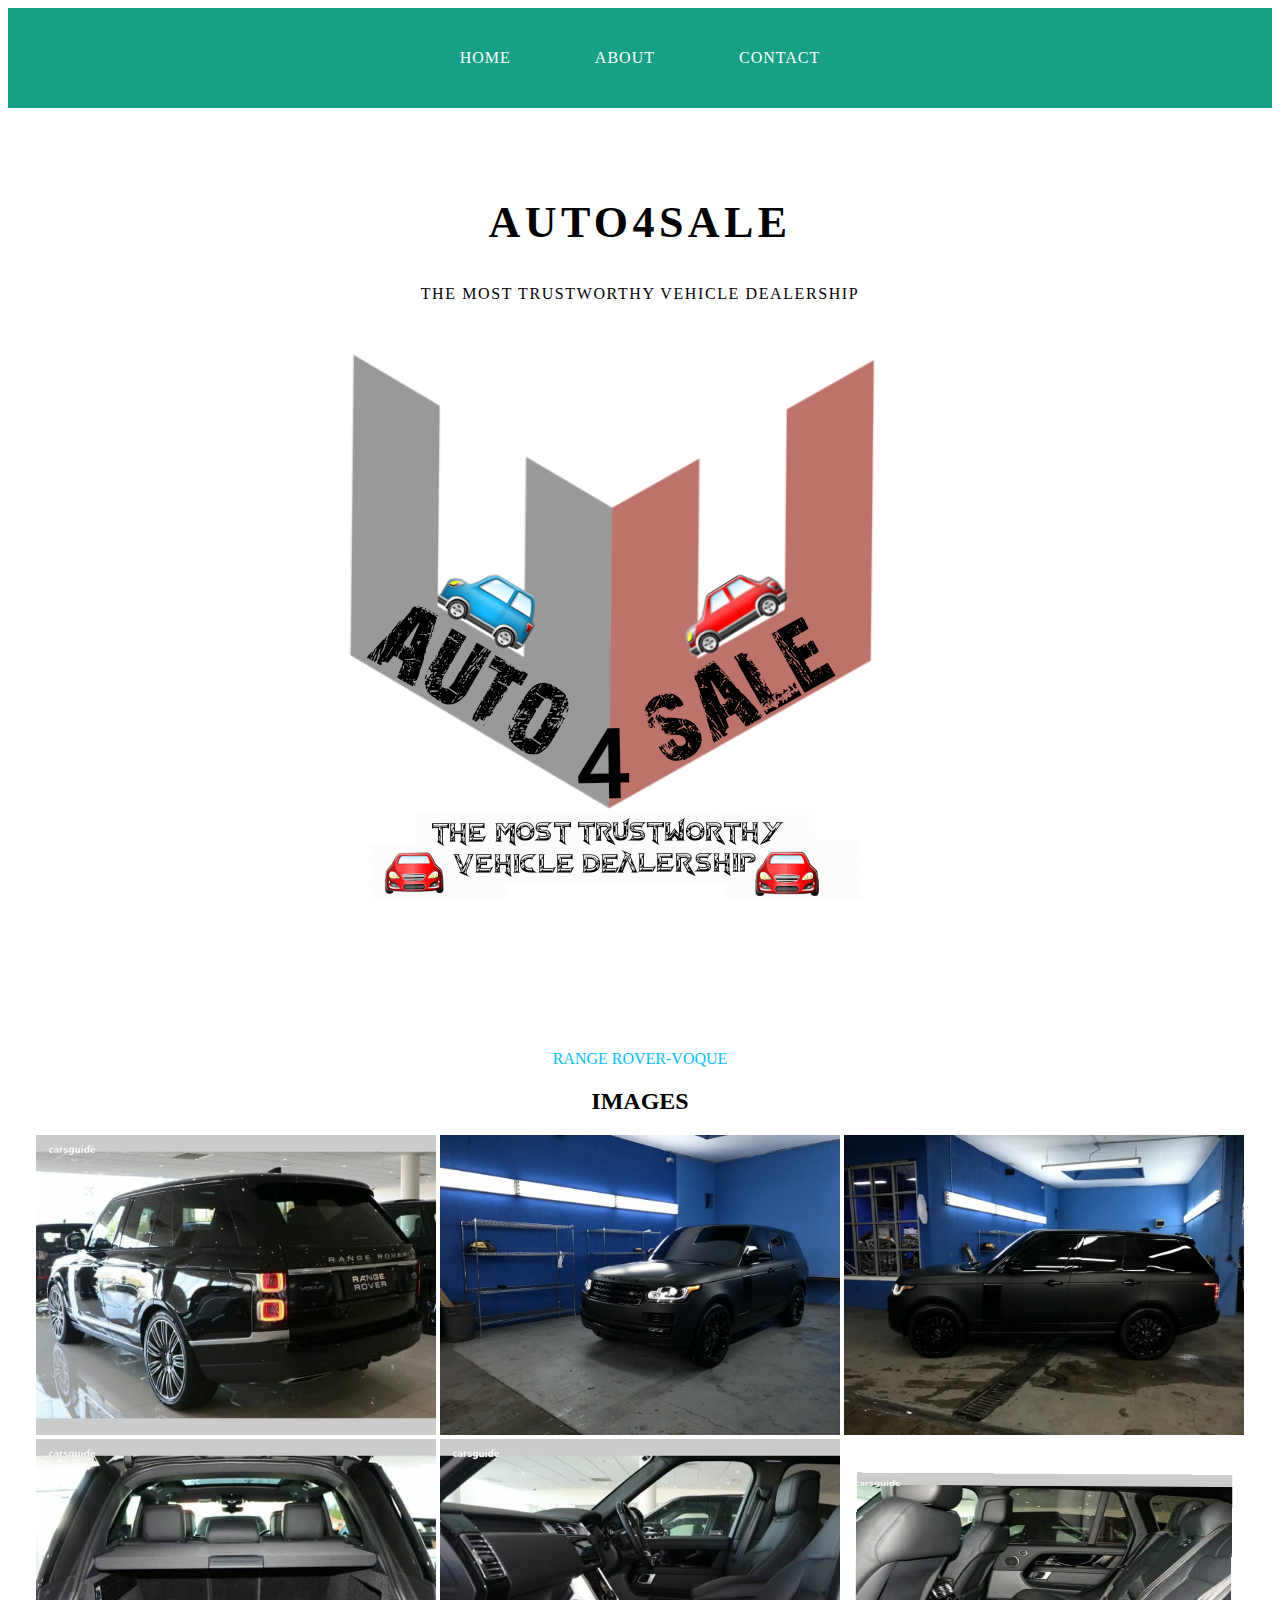
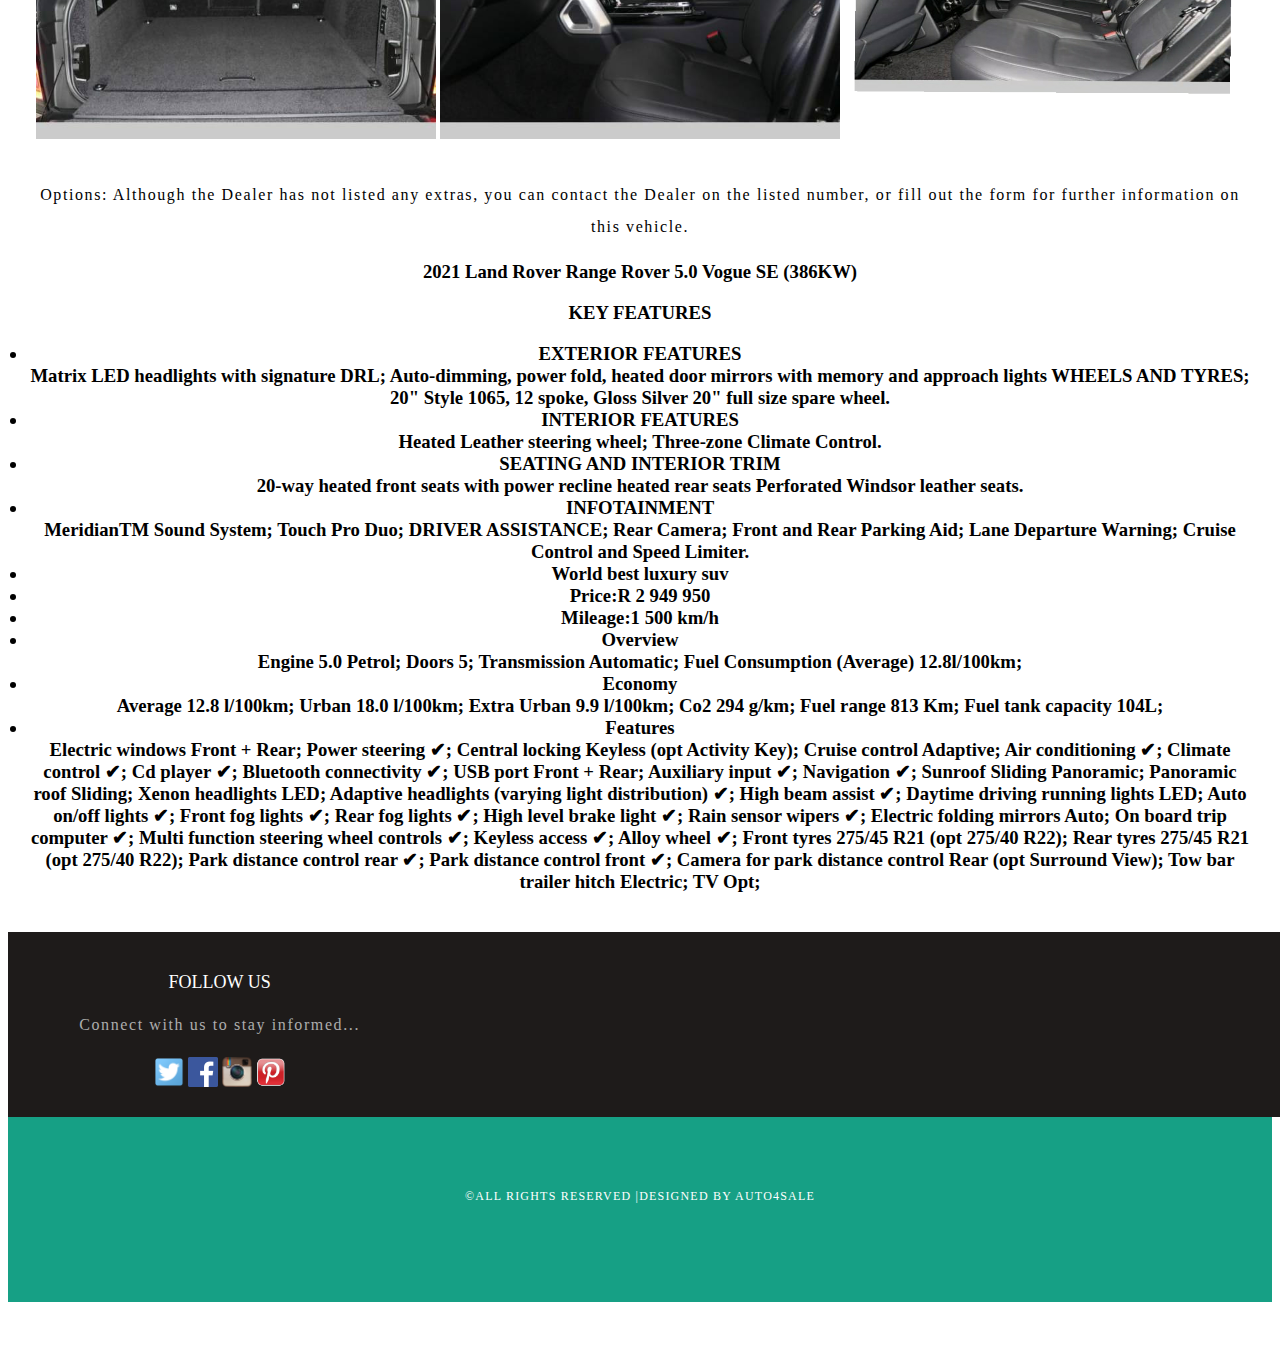
<file: landrover-rangerover.html>
<!DOCTYPE html>
<html>
<head>
    <title>AUTO4SALE</title>
    <link rel="stylesheet" href="style.css">
    </head>
    
    <body>
      <div id="menu">
          <ul>
            <li><a href="index.html">Home</a></li>
            <li><a href="about.html">About</a></li> 
             <li><a href="contact.html">Contact</a></li> 
          </ul>
        </div>
        
                        <div id="header">
                            <h1>AUTO4SALE</h1>
                           <p>THE MOST TRUSTWORTHY VEHICLE DEALERSHIP</p>
                              
                        <div id="container">
                        <a href="index.html"><img src="images/LOGO/AUTO4SALE%20LOGO.png" id="index"></a> 
                                              
                        <div id="landrover-rangerover-voque-label" class="label-box">
                        <a href="landrover-rangerover.html">RANGE ROVER-VOQUE</a>
                    </div>
                             <div class="images">                 
                              <h2>IMAGES</h2>
                            <img src="images/LAND%20ROVER-%20RANGE%20ROVER%20VOQUE%2001.png" width="400" height="300"/>
                            <img src="images/LAND%20ROVER-%20RANGE%20ROVER%20VOQUE%2003.png" width="400" height="300"/>
                            <img src="images/LAND%20ROVER-%20RANGE%20ROVER%20VOQUE%2005.png" width="400" height="300"/>
                            <img src="images/LAND%20ROVER-%20RANGE%20ROVER%20VOQUE%2008.png" width="400" height="300"/>
                            <img src="images/LAND%20ROVER-%20RANGE%20ROVER%20VOQUE%2011.png" width="400" height="300"/>
                            <img src="images/LAND%20ROVER-%20RANGE%20ROVER%20VOQUE%2013.png" width="400" height="300"/>
                        </div>
                                      
                                    
                                <div id="page">
                                <p class="intro">
                                <p>Options:	Although the Dealer has not listed any extras, you can contact the Dealer on the listed number, or fill out the form for further information on this vehicle.</p>
                                <h3  style="font-family:verdana;">2021 Land Rover Range Rover 5.0 Vogue SE (386KW)</h3>
                                <h3 style="font-family: verdana;">KEY FEATURES </h3>
                                            <h3>
                                               <lu>
                                                      <li> EXTERIOR FEATURES</li>
                                                  Matrix LED headlights with signature DRL;
                                                  Auto-dimming, power fold, heated door mirrors with memory and approach lights
                                                  WHEELS AND TYRES;
                                                  20" Style 1065, 12 spoke, Gloss Silver
                                                  20" full size spare wheel.
                                                      
                                                      <li> INTERIOR FEATURES</li> 
                                                  Heated Leather steering wheel;
                                                  Three-zone Climate Control.
                                                      
                                                      <li>SEATING AND INTERIOR TRIM</li>
                                                  20-way heated front seats with power recline heated rear seats
                                                  Perforated Windsor leather seats.
                                                      
                                                      <li>INFOTAINMENT</li>
                                                  MeridianTM Sound System;
                                                  Touch Pro Duo;
                                                  DRIVER ASSISTANCE;
                                                  Rear Camera;
                                                  Front and Rear Parking Aid;
                                                  Lane Departure Warning;
                                                  Cruise Control and Speed Limiter.
                                                      
                                                      <li>World best luxury suv </li>
                                                      
                                                      <li>Price:R 2 949 950</li>
                                                      
                                                      <li>Mileage:1 500 km/h</li>
                                                      
                                                      <li>Overview</li>Engine	5.0 Petrol;
                                                                Doors 5;
                                                                Transmission	Automatic;
                                                                Fuel Consumption (Average)	12.8l/100km;
                                                      
                                                      <li>Economy</li>Average	12.8 l/100km;
                                                               Urban	18.0 l/100km;
                                                               Extra Urban	9.9 l/100km;
                                                               Co2	294 g/km;
                                                               Fuel range	813 Km;
                                                            Fuel tank capacity	104L;
                                                          <li>Features</li>
                                                          Electric windows	Front + Rear;
                                                          Power steering	✔;
                                                          Central locking	Keyless (opt Activity Key);
                                                          Cruise control	Adaptive;
                                                          Air conditioning	✔;
                                                          Climate control	✔;
                                                          Cd player	✔;
                                                          Bluetooth connectivity	✔;
                                                          USB port	Front + Rear;
                                                          Auxiliary input	✔;
                                                          Navigation	✔;
                                                          Sunroof	Sliding Panoramic;
                                                          Panoramic roof	Sliding;
                                                          Xenon headlights	LED;
                                                          Adaptive headlights (varying light distribution)	✔;
                                                          High beam assist	✔;
                                                          Daytime driving running lights	LED;
                                                          Auto on/off lights	✔;
                                                          Front fog lights	✔;
                                                          Rear fog lights	✔;
                                                          High level brake light	✔;
                                                          Rain sensor wipers	✔;
                                                          Electric folding mirrors	Auto;
                                                          On board trip computer	✔;
                                                          Multi function steering wheel controls	✔;
                                                          Keyless access	✔;
                                                          Alloy wheel	✔;
                                                          Front tyres	275/45 R21 (opt 275/40 R22);
                                                          Rear tyres	275/45 R21 (opt 275/40 R22);
                                                          Park distance control rear	✔;
                                                          Park distance control front	✔;
                                                          Camera for park distance control	Rear (opt Surround View);
                                                          Tow bar trailer hitch	Electric;
                                                          TV	Opt;
                                                          
                                                      </lu>
                                        </h3>
                                        </div>
                                  </div>
             <div id="footer">
             <div id="box1">
                <h2>Follow Us</h2>
                <p>Connect with us to stay informed...</p>
                <a href="#"><img src="images/twitter.png" height="30"/></a>
                <a href="#"><img src="images/facebook.png" height="30"/></a>
                <a href="#"><img src="images/instagram.png" height="30"/></a>
                <a href="#"><img src="images/pinterest.png" height="30"/></a>
            </div>
            </div>
        <div id="copyright">
            <p>&copy;All Rights Reserved |Designed by Auto4Sale</p>
        </div>
        </div>
        
        
    </body>
</html>
</file>
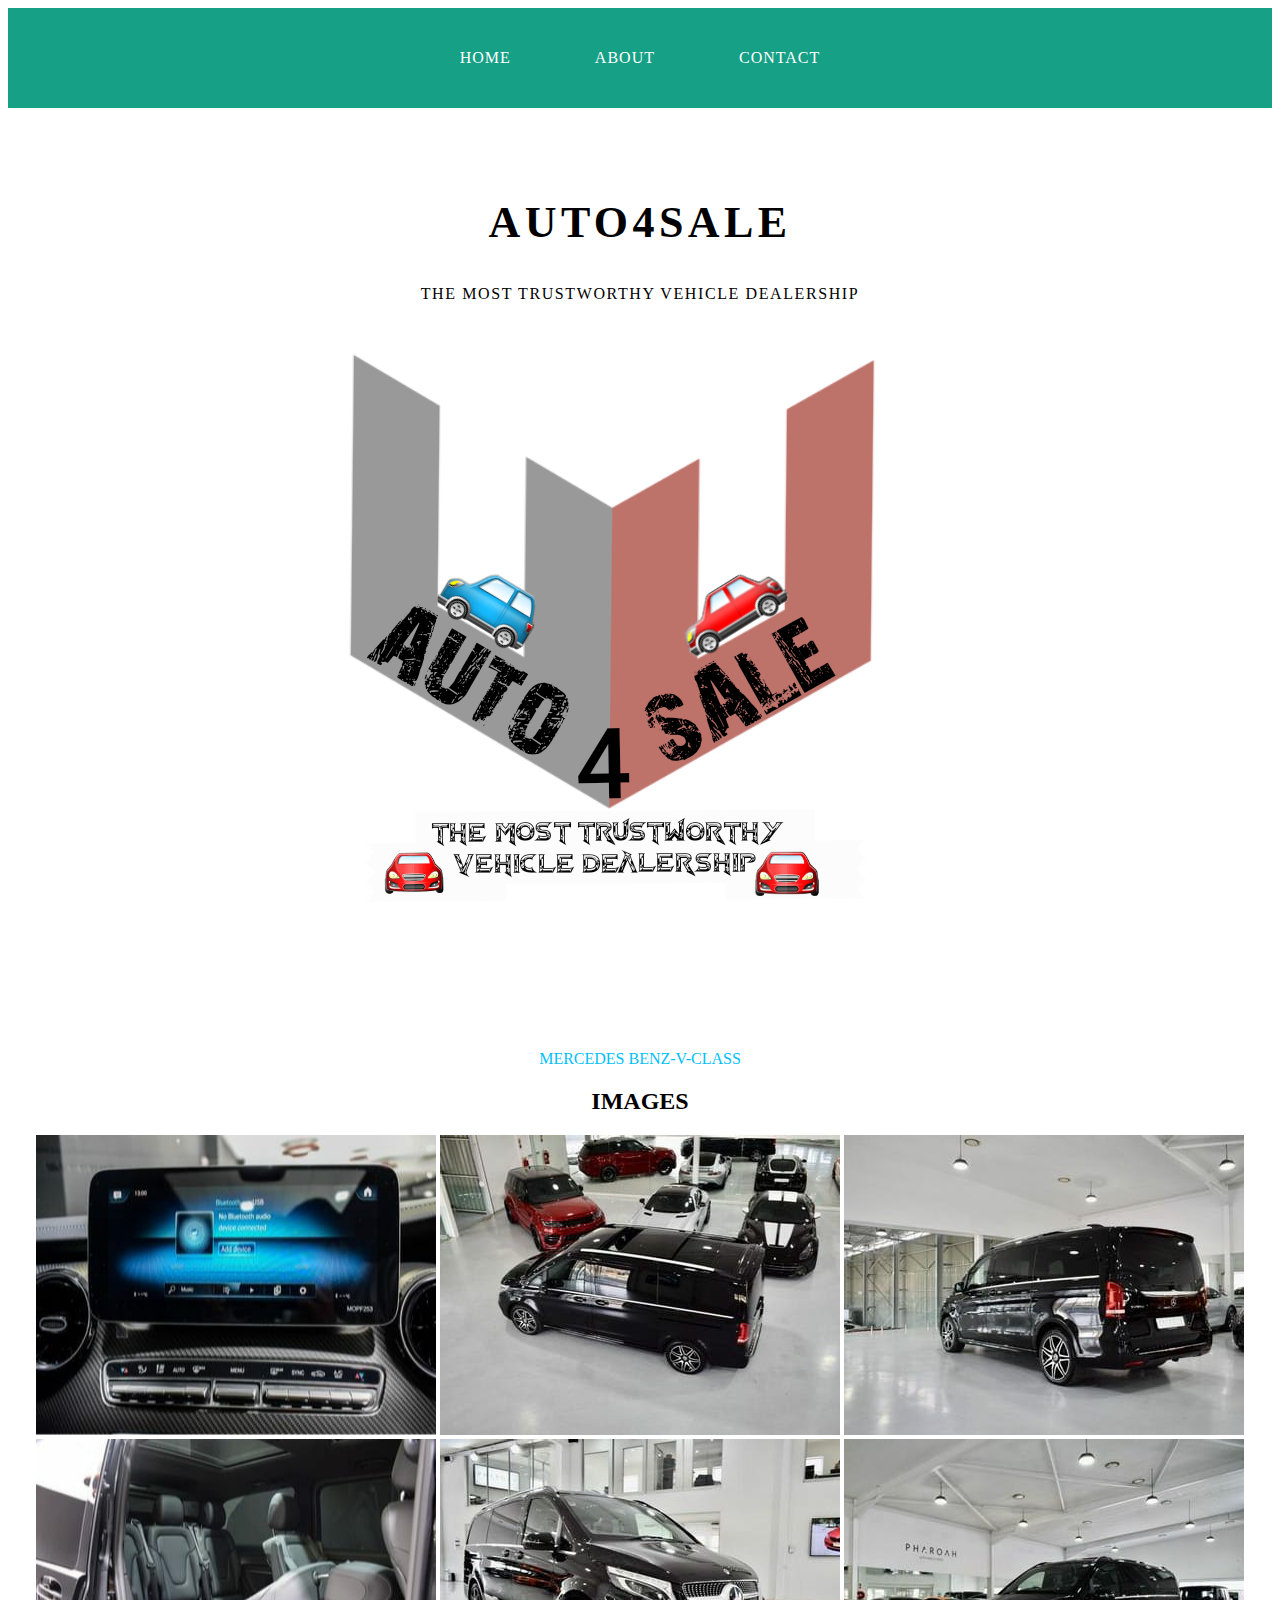
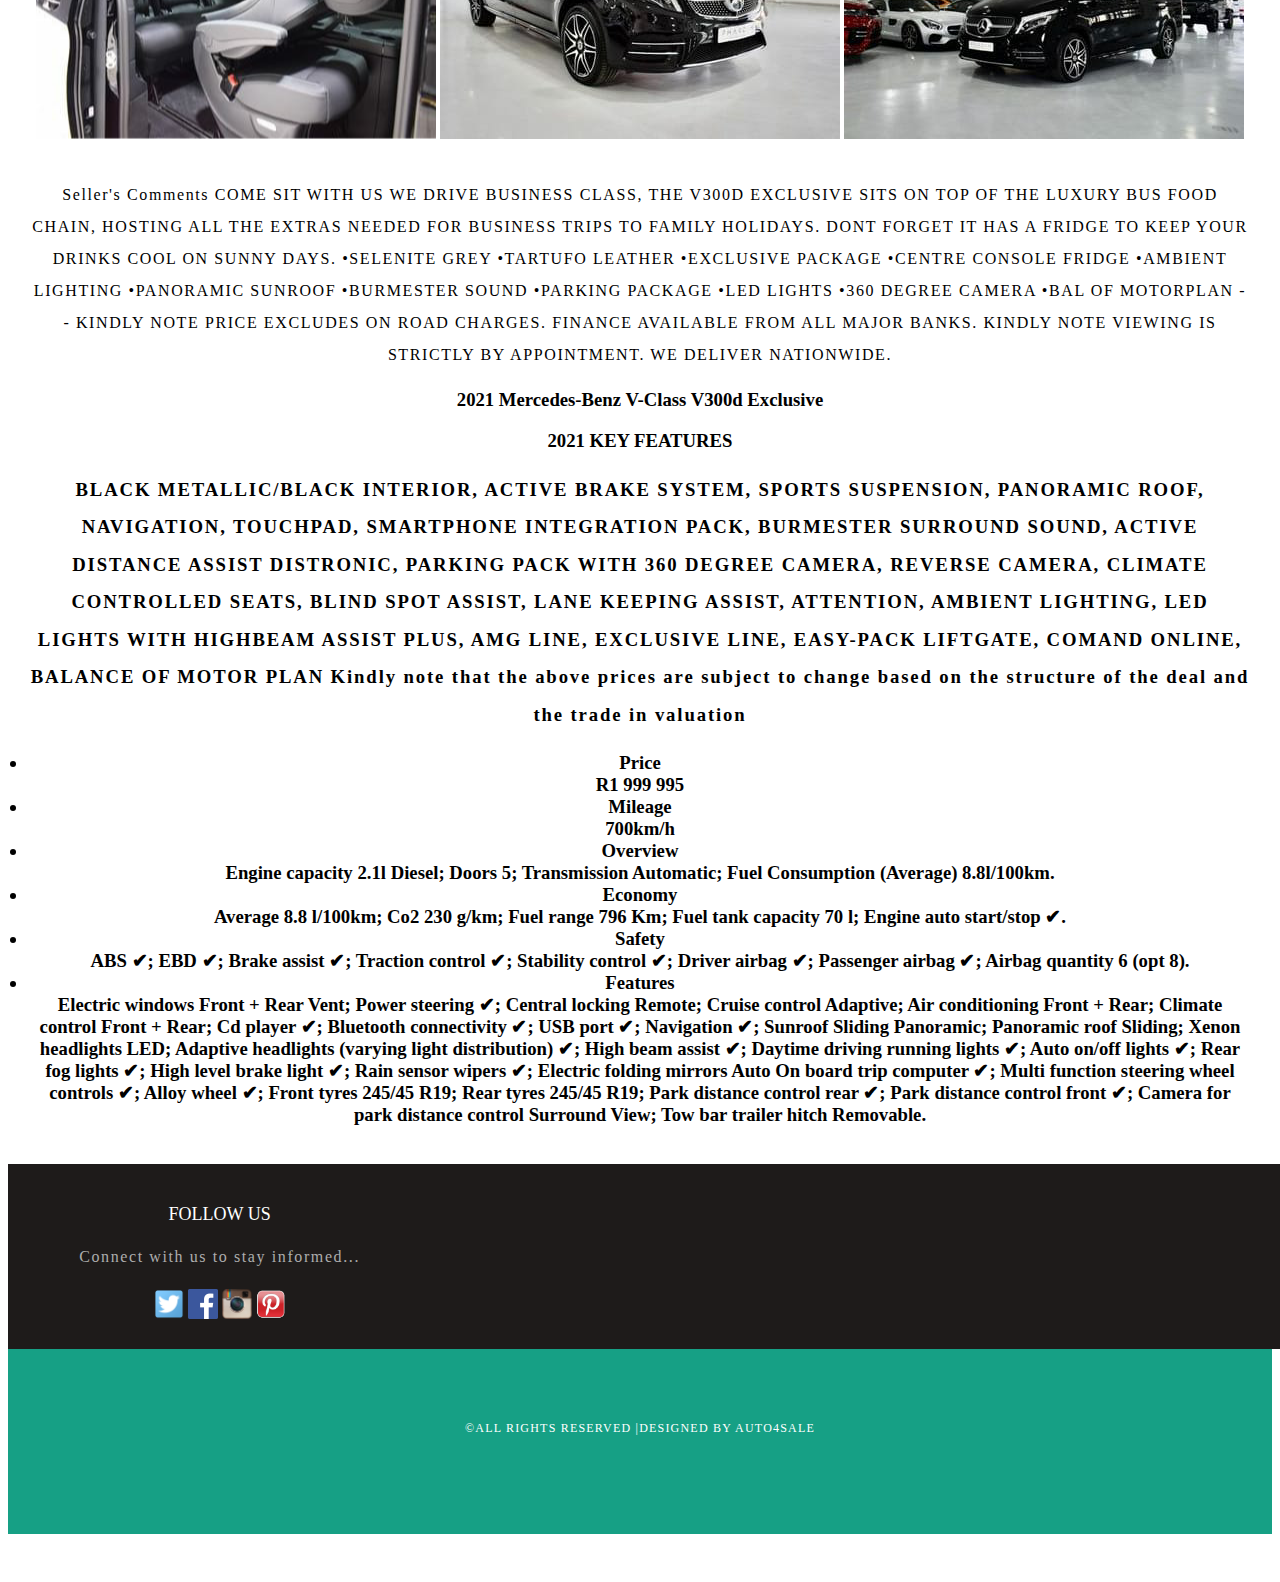
<file: mercedez-benz-v-class.html>
<!DOCTYPE html>
<html>
<head>
    <title>Auto4Sale</title>
    <link rel="stylesheet" href="style.css">
    </head>
    
    <body>
      <div id="menu">
          <ul>
            <li><a href="index.html">Home</a></li>
            <li><a href="about.html">About</a></li> 
             <li><a href="contact.html">Contact</a></li> 
          </ul>
        </div>
        
        <div id="header">
              <h1>AUTO4SALE</h1>
             <p>THE MOST TRUSTWORTHY VEHICLE DEALERSHIP</p>
            
        <div id="container">
           <a href="index.html"><img src="images/LOGO/AUTO4SALE%20LOGO.png"></a>
            
            <div id="mercedes-benz-v-class-label" class="label-box">
                  <a href="mercedez-benz-v-class.html">MERCEDES BENZ-V-CLASS</a>
                    
            </div>
                    <div class="images">                 
                        <h2>IMAGES</h2>
                        <img src="images/Mercedes%20Benz%20%20v%20class.png" width="400" height="300">
                        <img src="images/Mercedes%20Benz%20v%20class%2003.png" width="400" height="300">
                        <img src="images/Mercedes%20Benz%20v%20class%2005.png" width="400" height="300">
                        <img src="images/mercedes%20benz%20v%20class%2006.png" width="400" height="300">
                        <img src="images/mercedes%20benz%20v%20class%2007.png" width="400" height="300">
                        <img src="images/mercedes%20benz%20v%20class%2008.png" width="400" height="300">
                       
            </div>
                    <div id="page">
                    <p class="intro">
                    <p>Seller's Comments
COME SIT WITH US WE DRIVE BUSINESS CLASS, THE V300D EXCLUSIVE SITS ON TOP OF THE LUXURY BUS FOOD CHAIN, HOSTING ALL THE EXTRAS NEEDED FOR BUSINESS TRIPS TO FAMILY HOLIDAYS. DONT FORGET IT HAS A FRIDGE TO KEEP YOUR DRINKS COOL ON SUNNY DAYS. •SELENITE GREY •TARTUFO LEATHER •EXCLUSIVE PACKAGE •CENTRE CONSOLE FRIDGE •AMBIENT LIGHTING •PANORAMIC SUNROOF •BURMESTER SOUND •PARKING PACKAGE •LED LIGHTS •360 DEGREE CAMERA •BAL OF MOTORPLAN - - KINDLY NOTE PRICE EXCLUDES ON ROAD CHARGES. FINANCE AVAILABLE FROM ALL MAJOR BANKS. KINDLY NOTE VIEWING IS STRICTLY BY APPOINTMENT. WE DELIVER NATIONWIDE.</p>
                    
                    <h3  style="font-family:verdana;"s>2021 Mercedes-Benz V-Class V300d Exclusive </h3>
                    <h3  style="font-family:verdana;"s>2021 KEY FEATURES </h3>
                    <h3>
                    <lu>
                   <p> BLACK METALLIC/BLACK INTERIOR, ACTIVE BRAKE SYSTEM, SPORTS SUSPENSION, PANORAMIC ROOF, NAVIGATION, TOUCHPAD, SMARTPHONE INTEGRATION PACK, BURMESTER SURROUND SOUND, ACTIVE DISTANCE ASSIST DISTRONIC, PARKING PACK WITH 360 DEGREE CAMERA, REVERSE CAMERA, CLIMATE CONTROLLED SEATS, BLIND SPOT ASSIST, LANE KEEPING ASSIST, ATTENTION, AMBIENT LIGHTING, LED LIGHTS WITH HIGHBEAM ASSIST PLUS, AMG LINE, EXCLUSIVE LINE, EASY-PACK LIFTGATE, COMAND ONLINE, BALANCE OF MOTOR PLAN
Kindly note that the above prices are subject to change based on the structure of the deal and the trade in valuation</p>
                    
                        <li>Price</li>
                        R1 999 995
                        
                        <li>Mileage</li>
                        700km/h
                        
                    <li>Overview</li>
                                Engine capacity 2.1l Diesel;
                                Doors 5;
                                Transmission	Automatic;
                                Fuel Consumption (Average)	8.8l/100km.
                        
                    <li>Economy</li>
                               Average	8.8 l/100km;
                               Co2	230 g/km;
                               Fuel range	796 Km;
                               Fuel tank capacity	70 l;
                               Engine auto start/stop	✔.
                    <li>Safety</li>
                              ABS	✔;
                              EBD	✔;
                              Brake assist	✔;
                              Traction control	✔;
                              Stability control	✔;
                              Driver airbag	✔;
                              Passenger airbag	✔;
                              Airbag quantity	6 (opt 8).
                       
                        <li> Features</li>

                        Electric windows	Front + Rear Vent;
                        Power steering	✔;
                        Central locking	Remote;
                        Cruise control	Adaptive;
                        Air conditioning	Front + Rear;
                        Climate control	Front + Rear;
                        Cd player	✔;
                        Bluetooth connectivity	✔;
                        USB port	✔;
                        Navigation	✔;
                        Sunroof	Sliding Panoramic;
                        Panoramic roof	Sliding;
                        Xenon headlights	LED;
                        Adaptive headlights (varying light distribution)	✔;
                        High beam assist	✔;
                        Daytime driving running lights	✔;
                        Auto on/off lights	✔;
                        Rear fog lights	✔;
                        High level brake light	✔;
                        Rain sensor wipers	✔;
                        Electric folding mirrors	Auto
                        On board trip computer	✔;
                        Multi function steering wheel controls	✔;
                        Alloy wheel	✔;
                        Front tyres	245/45 R19;
                        Rear tyres	245/45 R19;
                        Park distance control rear	✔;
                        Park distance control front	✔;
                        Camera for park distance control	Surround View;
                        Tow bar trailer hitch	Removable.
                  </lu>
                     </h3>    
                </div>
            </div>
           
    <div id="footer">
            <div id="box1">
                <h2>Follow Us</h2>
                <p>Connect with us to stay informed...</p>
                <a href="#"><img src="images/twitter.png" height="30"/></a>
                <a href="#"><img src="images/facebook.png" height="30"/></a>
                <a href="#"><img src="images/instagram.png" height="30"/></a>
                <a href="#"><img src="images/pinterest.png" height="30"/></a>
            </div>
        
        </div>
        <div id="copyright">
            <p>&copy;All Rights Reserved |Designed by Auto4Sale</p>
        </div>
       </div>  
    </body>
</html>
</file>
<file: style.css>
* **********************************************************************   */
/* Universal styles                                                         */
/* **********************************************************************   */                  
body{
   margin: 0;
   padding: 0;
   background-color: #ffffff;
   font-family:'Raleway', sans-serif;
   font-size: 16px;
   font-weight: 400;
   color: #363636; 
}

p{
    line-height: 200%;
}

a{
   text-decoration: none;
    color: deepskyblue;
    
}

/* **********************************************************************   */
/*   Menu                                                                   */
/* **********************************************************************   */


 #menu{
     background-color: #16a085;
     height: 100px;
}

 #menu ul{
     margin: 0;
     padding: 0;
     list-style-type: none;
     text-align: center;
}

 #menu li{
    display: inline-block;
}
 #menu a{
    letter-spacing:1px; 
    text-decoration: none;
    text-align: center;
    text-transform: uppercase;
    font-size: 16px;
    line-height: 100px;
    color: #ffffff;
    
    padding:0 40px;
    border: none;
    display:block;
}

 #menu a:hover{
    background-color:#1abc9c; 
} 


/* **********************************************************************   */
/* Header                                                                   */
/* **********************************************************************   */
 #header{
    padding: 60px 0px 40px 0;
    background-color: white;
    text-align: center;
}

img[Attributes Style] {
    width: 400px;
    height: 300px;
}


#header h1{
    letter-spacing: 0.1em;
    font-size: 44px;
    color: black;
}

 #header p{
    letter-spacing: 0.1em;
    color:black;
}

* **********************************************************************    */ 
/* Cotainer                                                                 */
/* **********************************************************************   */

#container{
    padding: 1px;
    margin: 1px;
    width: 50%;
}
    
/* **********************************************************************   */
/* Banner                                                                   */
/* **********************************************************************   */    
    
 #banner{
    height: 300px;
    padding: 50px 100px 600px 400px;
}   width:0; 
    
 #banner img{
    width: 50%;
    height:300px;
    position: absolute;
    
}


/* **********************************************************************   */
/* Footer                                                                   */
/* **********************************************************************   */ 
    
#footer{
    width: 100%;
    height: 160px;
    background-color: #1e1b1a;
    padding-top: 25px;
    padding-left: 22px;
    clear: both;
    
}
#footer h2{
    font-size: 18px;
    font-weight: 400;
    text-transform: uppercase;
    color: #ffffff;
    
}
    
#footer p{
   color: #adadad;

}

#footer a{
    color: #adadad;
}

#box1{
    float: left;
    width: 30%;
    padding-right: 30px;
}
/* **********************************************************************   */
/* Page                                                                     */
/* **********************************************************************   */    
    
 #page{
    min-height: 100px;
    padding: 20px;
} 

 #page h2{
    margin-bottom: 12px;
    text-transform: uppercase;
    font-weight: 400;
    font-size: 18px;
    color: #16a085;
}

#content{
    float: left;
    width: 70%;
}



/* List */
ul.styled{
    margin: 0;
    padding: 0;
    list-style-type:none;
    
}

/* **********************************************************************  */
 /* Copyright                                                               */
 /* **********************************************************************  */ 

 #copyright{
      width: 100%;
      height: 130px;
      text-align: center;
      background-color: #16a085;
      padding-top: 55px;
      clear: both;
}

 #copyright p{
     font-size: 12px;
     letter-spacing: 0.1em;
     text-transform: uppercase;
     color: #ffffff;
}
</file>
